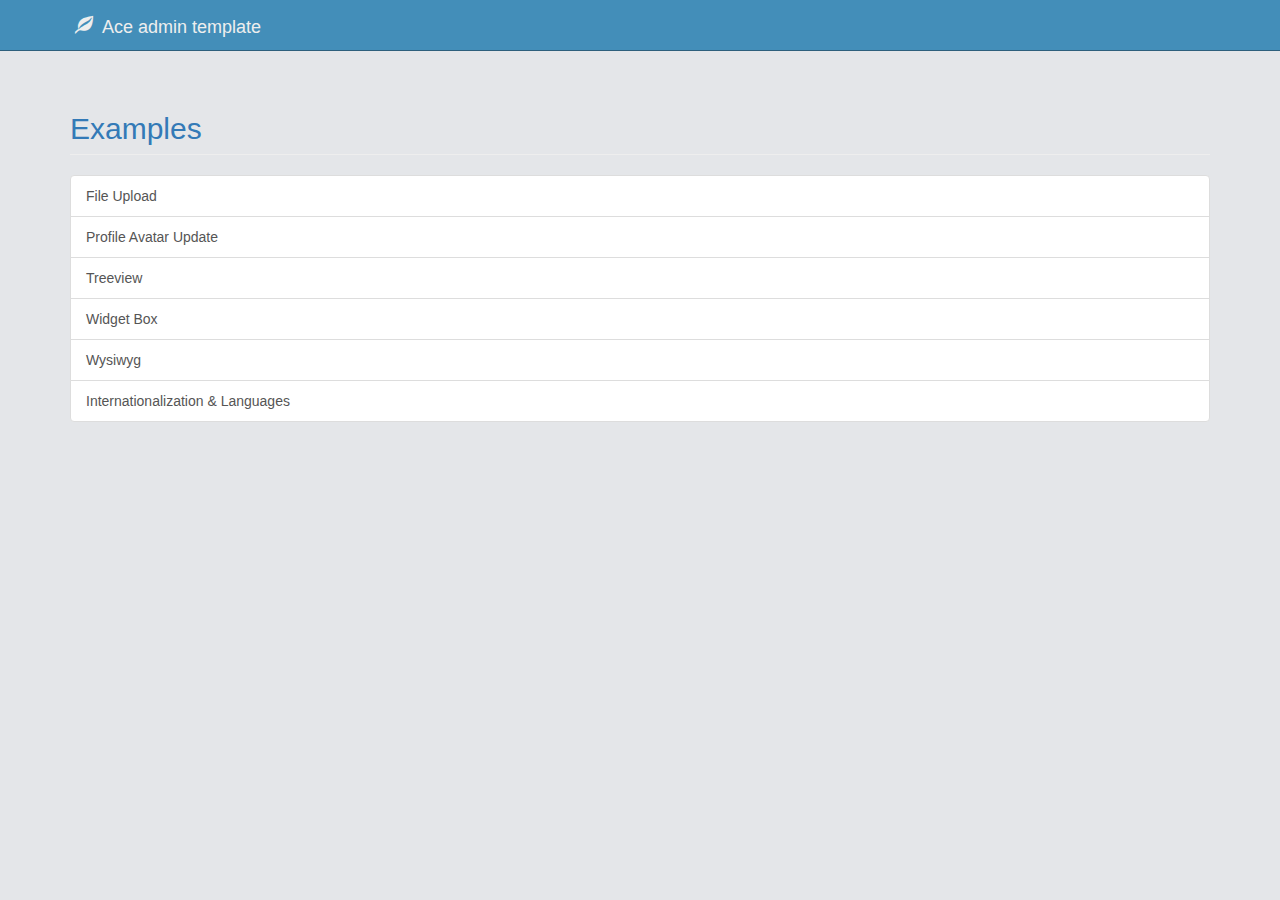
<file: web/examples/index.html>
<!DOCTYPE html>
<html lang="en">
  <head>
    <meta charset="utf-8" />
    <meta http-equiv="X-UA-Compatible" content="IE=edge" />
    <meta name="viewport" content="width=device-width, initial-scale=1" />

	<title>Examples - Ace admin template</title>

	<link href="../assets/css/bootstrap.css" rel="stylesheet" />
	<style>
		body {
			background: #E4E6E9;
		}
		.main-container {
			padding-top: 72px;
		}
		.navbar-inverse {
			background-color: #438EB9;
			border-bottom-color: rgba(0,0,0,0.33);
		}
		.navbar-inverse .navbar-brand {
			color: #EEE;
		}
	</style>
  </head>

  <body>
	<div class="navbar navbar-inverse navbar-fixed-top">
		<div class="container">
			<div class="navbar-header pull-left">
				<a class="navbar-brand" href="#">
						&nbsp;<i class="glyphicon glyphicon-leaf"></i>&nbsp;
						Ace admin template
				</a>
			</div>

		</div>
    </div>
	
    <div class="container main-container">
		<h2 class="page-header text-primary">Examples</small></h2>

		<script>
		 if(document.location.protocol == 'file:') {
			document.write('<div class="alert alert-danger">\
			<strong>Please open this page using <span class="text-info">`http` protocol</span>, i.e. access it via a web server.</strong><br />\
			In some examples data is uploaded/downloaded dynamically using ajax and <b>`file` protocol</b> prevents that due to browser restrictions.\<br />\
			Also some browsers such as Firefox don\'t load fonts when resource files are inside an upper level directory.\
			</div>');
		 }
		</script>
	
	
		
		<div class="row">
			<div class="col-xs-12">
				<div class="list-group">
					<a href="file-upload.html" class="list-group-item">
						File Upload
					</a>
					<a href="profile-update.html" class="list-group-item">
						Profile Avatar Update
					</a>
					<a href="treeview.html" class="list-group-item">
						Treeview
					</a>
					<a href="widget.html" class="list-group-item">
						Widget Box
					</a>
					<a href="wysiwyg.html" class="list-group-item">
						Wysiwyg
					</a>
					<a href="daterange.html" class="list-group-item">
						Internationalization &amp; Languages
					</a>
				</div>
			</div>
		</div>
	</div>

  </body>
</html>
</file>
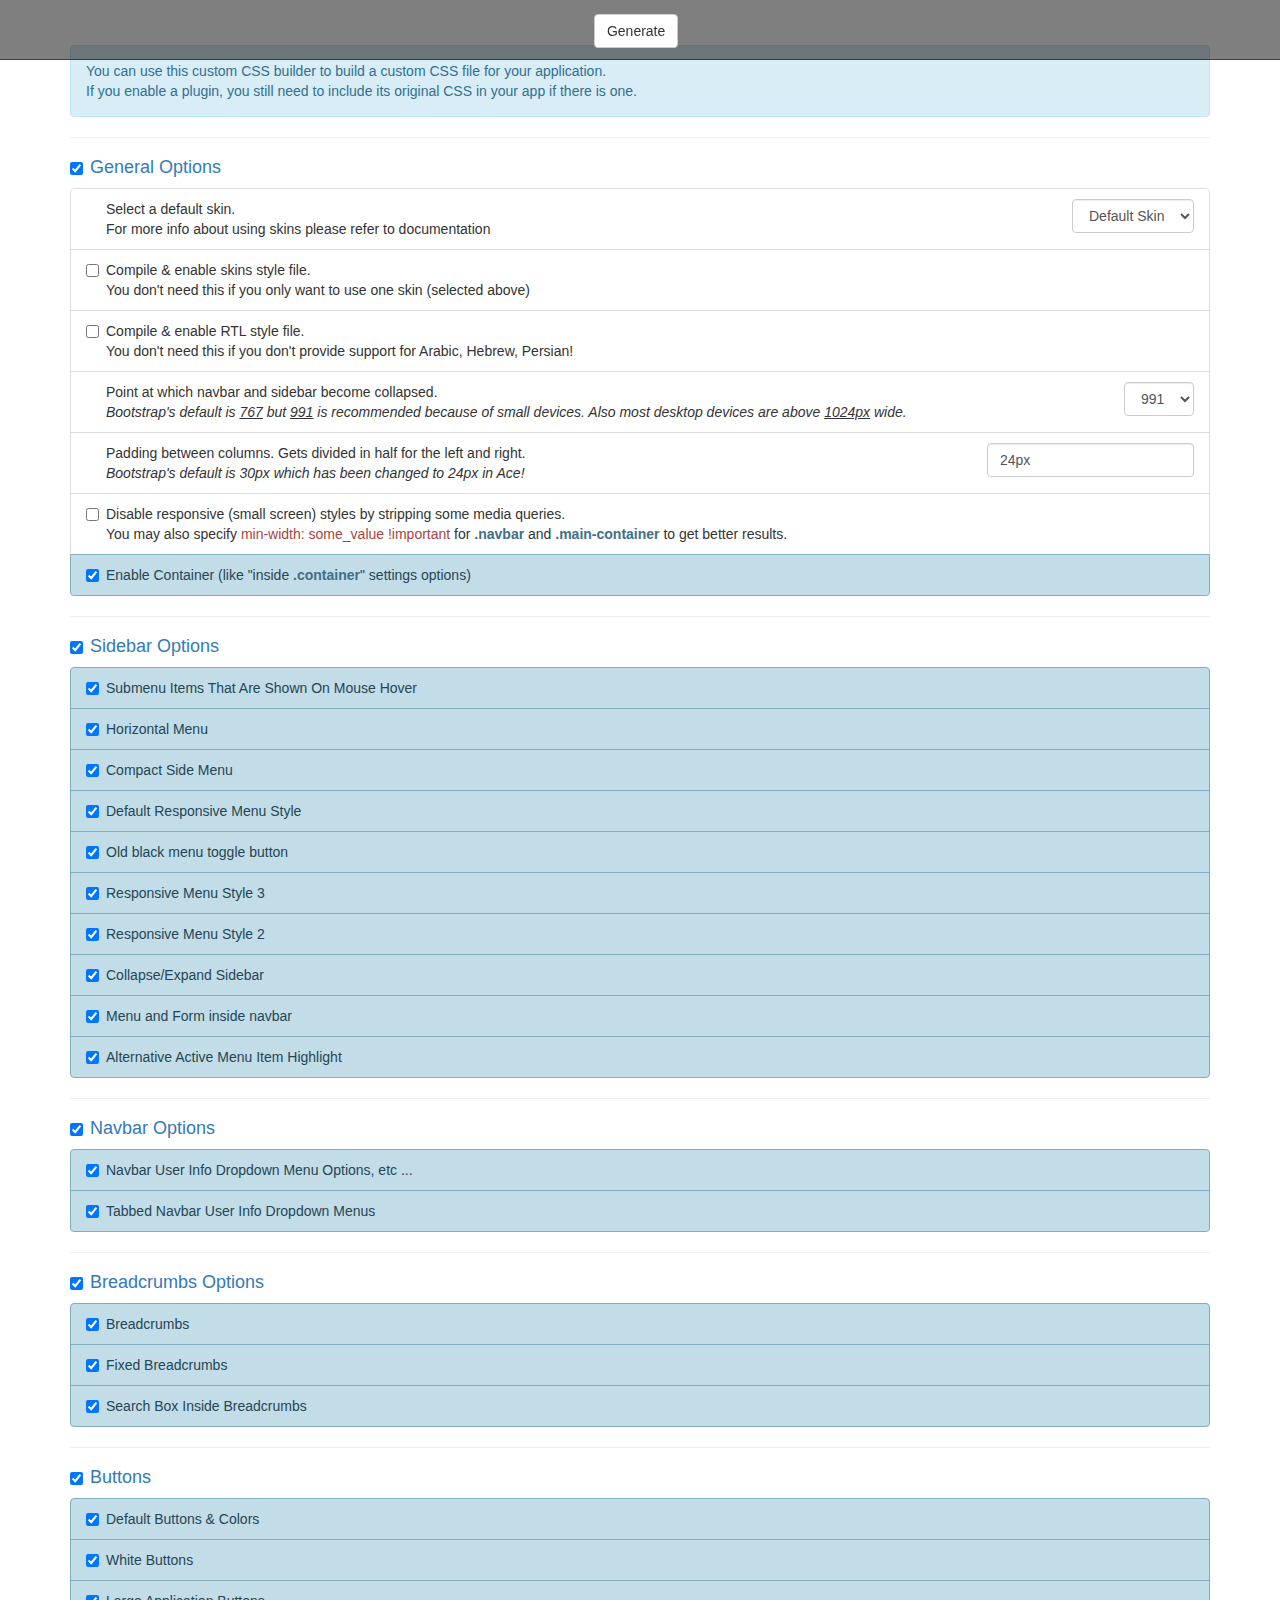
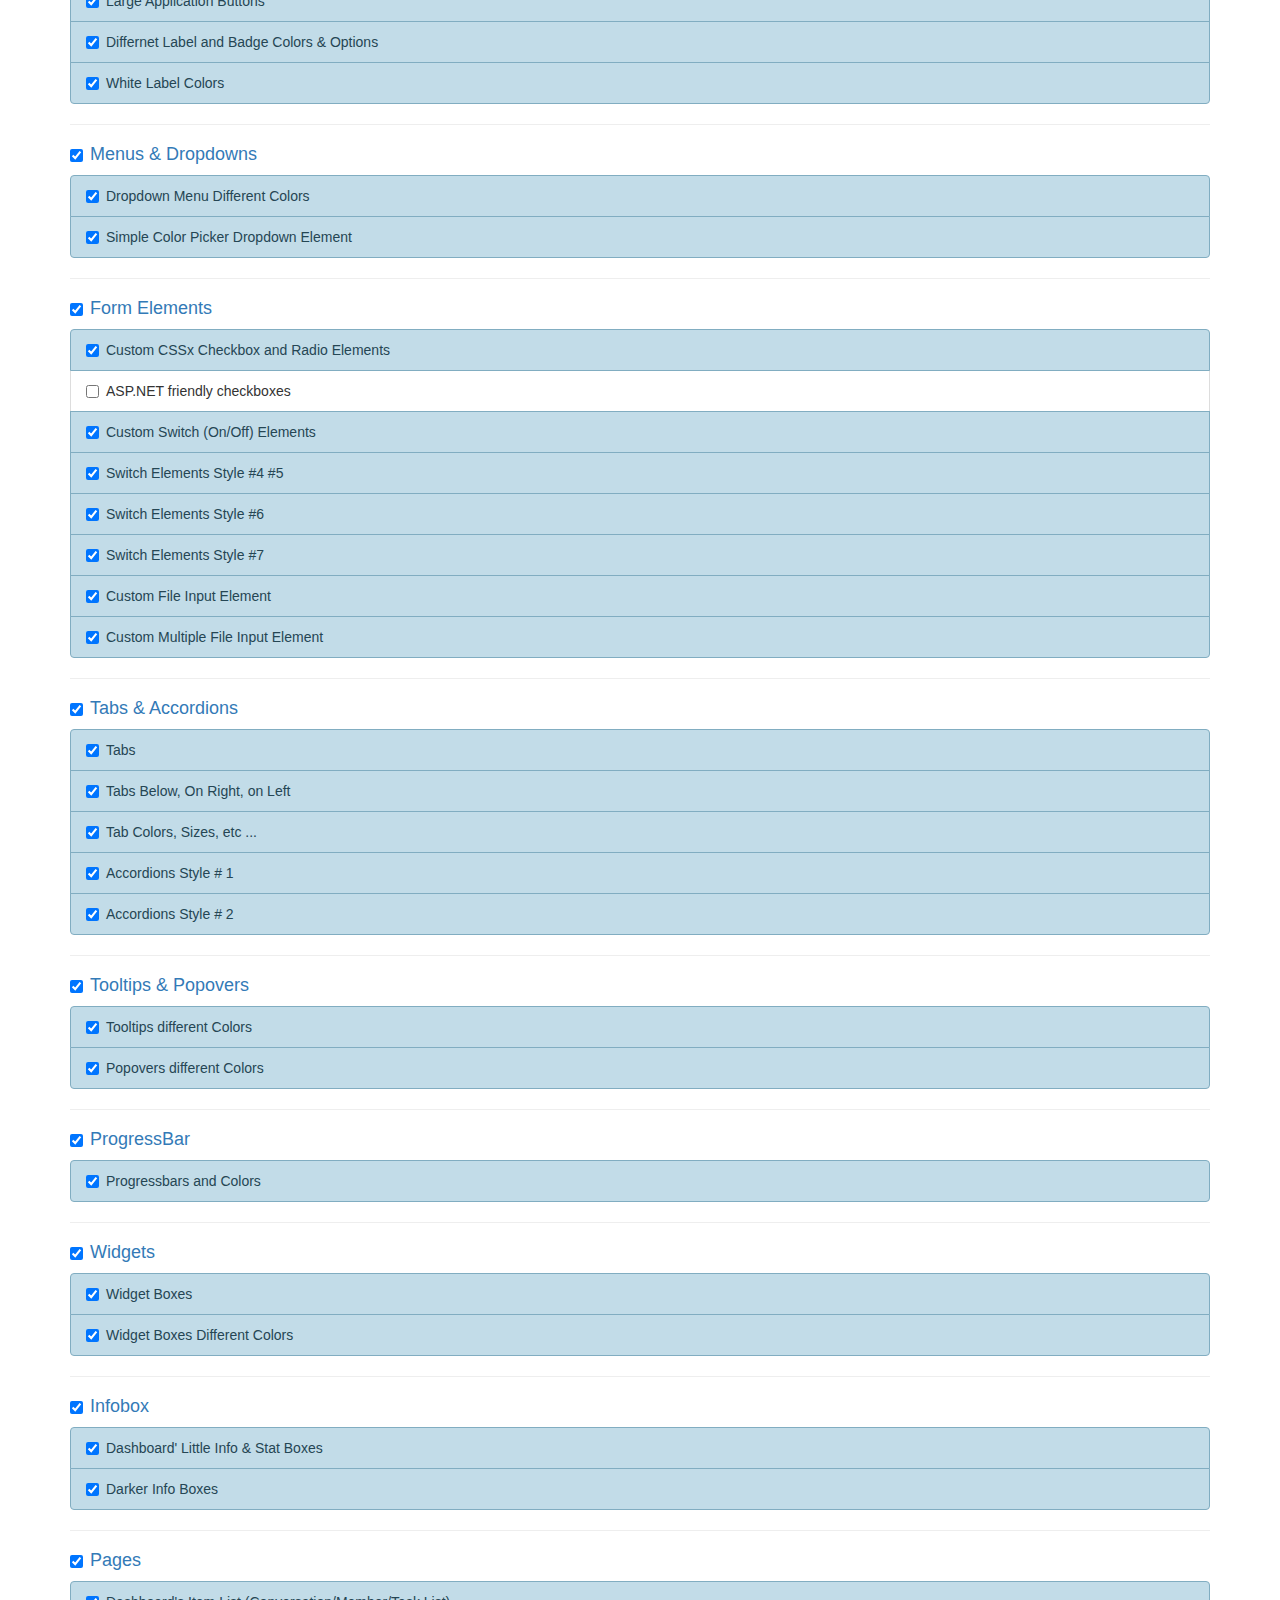
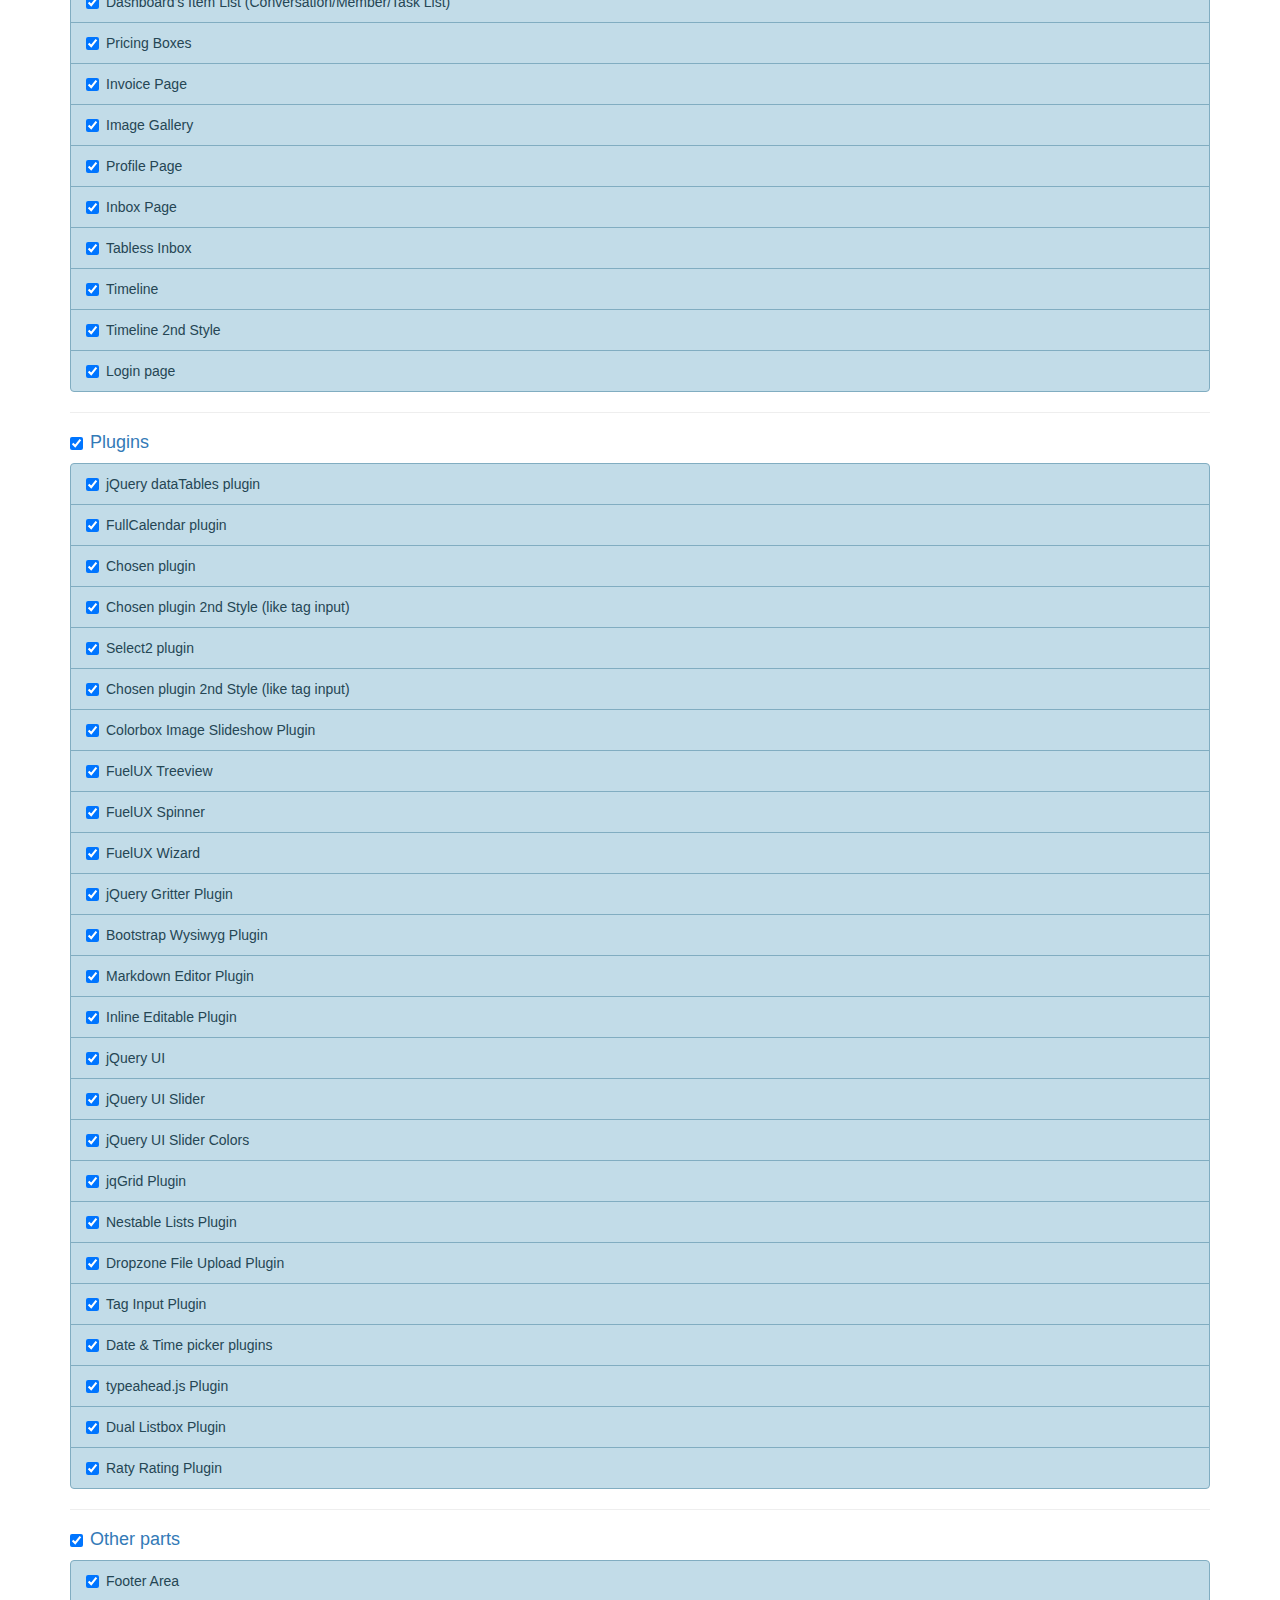
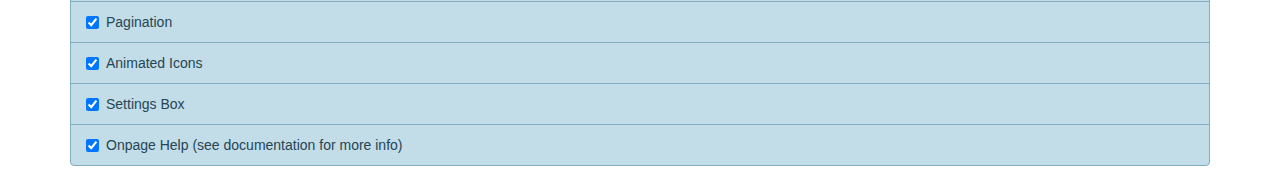
<file: web/build/css.html>
<!DOCTYPE html>
<html lang="en">
  <head>
    <meta charset="utf-8" />
    <meta http-equiv="X-UA-Compatible" content="IE=edge" />
    <meta name="viewport" content="width=device-width, initial-scale=1" />
	
	<title>CSS builder for Ace admin template</title>

	<link href="../assets/css/bootstrap.css" rel="stylesheet" />
	<link href="files/style.css" rel="stylesheet" />
	<script>
	 if( typeof document.createElement("A").download === 'undefined' || !(window.URL || window.webkitURL) ) {
		alert("Please use a modern browser such as Firefox or Chrome!");
	 }
	</script>
	
	<script src="../assets/js/ace-extra.js"></script>
   </head>
   
   <body>
   <div class="navbar-fixed-top">
	<div class="container" style="position: relative;">
		<a href="javascript:void(0)" class="btn btn-default" id="btn-build-css">Generate</a>
		&nbsp;
		<a href="javascript:void(0)" class="btn btn-info hide" id="btn-launch-modal"  data-toggle="modal" data-target="#modal-save-dialog">
			<i class="glyphicon glyphicon-save"></i>
		</a>
		<div class="hide" style="position: absolute; top: 12px; left: 32px;">
			<select name="selection-list" id="selection-list" class="form-control pull-left" style="width: auto; margin-right: 2px;">
				<option value="">Restore a selection</option>
			</select>
			<button type="button" class="hide btn btn-danger pull-left">&times;</button>
		</div>
	 </div>
	</div>


    <div class="container">
	    <script>
		 if(document.location.protocol == 'file:') {
			document.write('<div class="alert alert-danger">\
			<strong>Please open this page using <span class="text-info">`http` protocol</span>, i.e. access it like this <span class="text-primary">http://127.0.0.1/path/to/ace/build/css.html</span></strong><br />\
			Demo pages, documentation & CSS/JS builder pages, load data dynamically using ajax and <b>`file` protocol</b> prevents that due to browser restrictions.\<br />\
			Also some browsers such as Firefox don\'t load fonts when resource files are inside an upper level directory.\
			</div>');
		 }
		</script>
	
		<div class="row">
			<div class="col-xs-12" id="page-content">
				<div class="alert alert-info">
					You can use this custom CSS builder to build a custom CSS file for your application.
					<p>
					If you enable a plugin, you still need to include its original CSS in your app if there is one.
				</div>	
			</div>
		</div>
	</div>


	<!-- Output CSS dialog -->
	<div class="modal fade" id="modal-save-dialog">
	  <div class="modal-dialog">
		<div class="modal-content">
		  <div class="modal-header">
			<button type="button" class="close" data-dismiss="modal" aria-hidden="true">&times;</button>
			<h4 class="modal-title text-primary">Save CSS output</h4>
		  </div>

		  <div class="modal-body">
			<div>
				<label style="font-weight: normal;">Specify a name for this selection: &nbsp;</label>
				<input type="text" name="selection-name" id="selection-name" class="form-control" style="width: 200px; display: inline;" />
				<button type="button" class="btn btn-primary btn-sm" id="btn-save-selection">Save for later</button>
			</div>
			
			<hr />
			
			<div id="save-buttons" class="well well-sm clearfix">
				<div class="pull-left" style="position: relative;">
					<a href="#" class="btn btn-success dropdown-toggle" data-toggle="dropdown">Click to select and save a file</a>
					<ul class="dropdown-menu dropdown-filelist">
						<li><a class="clearfix" href="javascript:void(0)" id="btn-save-ace"><span class="pull-left">Ace CSS</span></a></li>
						<li><a class="clearfix" href="javascript:void(0)" id="btn-save-ace-part2"><span class="pull-left">Ace CSS Part 2</span></a></li>
						<li class="separator"><hr /></li>
						<li><a class="clearfix" href="javascript:void(0)" id="btn-save-bootstrap"><span class="pull-left">Bootstrap</span></a></li>
						<li class="separator"><hr /></li>
						<li><a class="clearfix" href="javascript:void(0)" id="btn-save-ace-skins"><span class="pull-left">Ace Skins</span></a></li>
						<li><a class="clearfix" href="javascript:void(0)" id="btn-save-ace-rtl"><span class="pull-left">Ace RTL</span></a></li>
					</ul>
				</div>
				
				<div class="pull-right" style="position: relative;">
					<a href="#" class="btn btn-info dropdown-toggle" data-toggle="dropdown">Click to save minified version</a>
					<ul class="dropdown-menu dropdown-filelist">
						<li><a class="clearfix" href="javascript:void(0)" data-id="btn-save-ace"><span class="pull-left">Ace CSS</span></a></li>
						<li><a class="clearfix" href="javascript:void(0)" data-id="btn-save-ace-part2"><span class="pull-left">Ace CSS Part 2</span></a></li>
						<li class="separator"><hr /></li>
						<li><a class="clearfix" href="javascript:void(0)" data-id="btn-save-bootstrap"><span class="pull-left">Bootstrap</span></a></li>
						<li class="separator"><hr /></li>
						<li><a class="clearfix" href="javascript:void(0)" data-id="btn-save-ace-skins"><span class="pull-left">Ace Skins</span></a></li>
						<li><a class="clearfix" href="javascript:void(0)" data-id="btn-save-ace-rtl"><span class="pull-left">Ace RTL</span></a></li>
					</ul>
				</div>
			</div>
			
			<div class="hide" id="modal-ie-alert">
				<div class="alert alert-info">
					<p>
						<b class="text-warning"><i class="glyphicon glyphicon-hand-right"></i> Internet Explorer Note:</b>
						<br />
						Current CSS selector count exceeds limitations of <strong><em>IE9</em></strong> & below.
						<code id="id-selector-limit"></code>
					</p>
					<p>
						Therefore the extra part should be saved and included as a separate CSS file.
					</p>
					
					<p>
						Please save it and use the following IE conditional comment to include it:
					</p>
					<p>
			<pre>&lt;link rel=&quot;stylesheet&quot; href=&quot;path/to/<span class="text-primary">ace<span class="ie-alert-min"></span>.css</span>&quot; /&gt;
<span class="text-success">&lt;!--[if lte IE 9]&gt;
 &lt;link rel=&quot;stylesheet&quot; href=&quot;path/to/<span class="text-danger">ace-part2<span class="ie-alert-min"></span>.css</span>&quot; /&gt;
&lt;![endif]--&gt;</span></pre>
				</p>

				<p>
					<i class="glyphicon glyphicon-hand-right"></i> 
					Read about this IE limitation
					<a href="http://support.microsoft.com/kb/262161" target="_blank" class="text-info">
						<b>here</b>
					</a>
					and
					<a href="http://blogs.msdn.com/b/ieinternals/archive/2011/05/14/10164546.aspx" target="_blank" class="text-info">
						<b>here</b>
					</a>
				</p>

		     </div>
			</div>
		  </div>
		  
		  <div class="modal-footer">
			<button type="button" class="btn btn-default" data-dismiss="modal">Close</button>
		  </div>
		</div><!-- /.modal-content -->
	  </div><!-- /.modal-dialog -->
	</div><!-- /.modal#modal-save-dialog -->



	<script src="../assets/js/jquery.js" type="text/javascript"></script>
	<script src="../assets/js/bootstrap.js" type="text/javascript"></script>
	<script src="lib/less.js" type="text/javascript"></script>
	<script src="lib/cleancss-browser.js" type="text/javascript"></script>

	<script src="files/css-builder.js" type="text/javascript"></script>
	<script src="files/css-strip-media.js" type="text/javascript"></script>
	<script src="files/fix-ie.js" type="text/javascript"></script>
	<script src="files/ace-rtl.js" type="text/javascript"></script>
   </body>
</html>
</file>
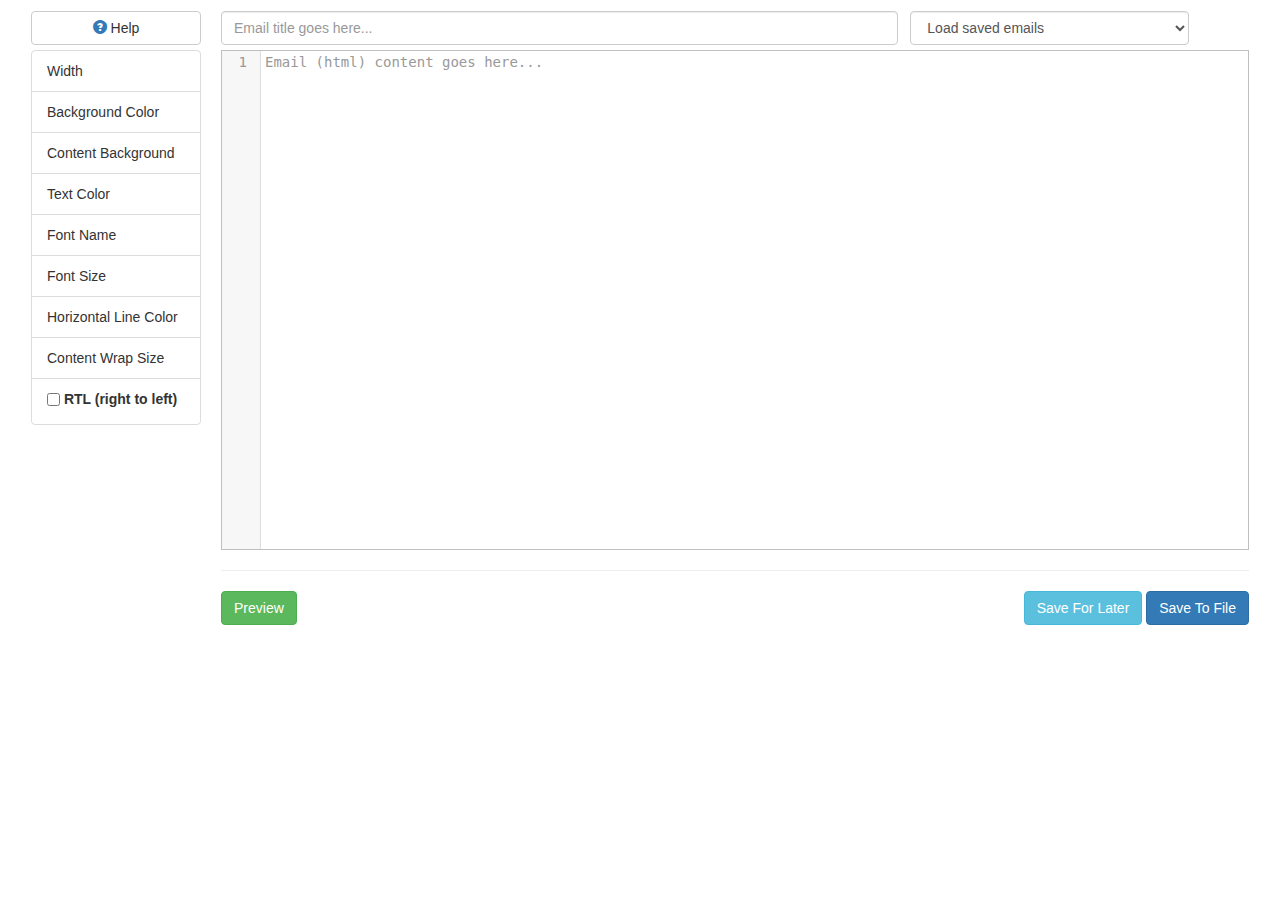
<file: web/build/email.html>
<!doctype html>
<html>
<head>
  <title>Email Converter - Ace Admin Template</title>
  <meta charset="utf-8"/>

  <link href="../assets/css/bootstrap.css" rel="stylesheet" />
  
  <link rel="stylesheet" href="lib/codemirror/lib/codemirror.css" />
  <link rel="stylesheet" href="lib/codemirror/addon/fold/foldgutter.css" />
  <link rel="stylesheet" href="lib/codemirror/addon/display/fullscreen.css" />
  
  <script src="lib/codemirror/lib/codemirror.js"></script>
  <script src="lib/codemirror/addon/fold/foldcode.js"></script>
  <script src="lib/codemirror/addon/fold/foldgutter.js"></script>
  <script src="lib/codemirror/addon/fold/xml-fold.js"></script>
  <script src="lib/codemirror/addon/edit/matchtags.js"></script>
  <script src="lib/codemirror/mode/xml/xml.js"></script>
  
  <script src="lib/codemirror/addon/display/placeholder.js"></script>
  <script src="lib/codemirror/addon/display/fullscreen.js"></script>
  
  <script src="../assets/js/jquery.js"></script>
  <script src="../assets/js/bootstrap.js"></script>
  
  <script src="../assets/js/ace-extra.js"></script>

  <style type="text/css" id="test-sheet">
	body{
	  padding: 11px;
	  background-color: #FFF;
	}
	.CodeMirror {height: 500px; border-top: 1px solid black; border-bottom: 1px solid black;}
	.CodeMirror-matchingtag { background: rgba(255, 150, 0, .3); }
	.CodeMirror { border: 1px solid silver; }
	.CodeMirror-empty.CodeMirror-focused { outline: none; }
	.CodeMirror pre.CodeMirror-placeholder { color: #999; }
	
	.option-group .list-group-item {
		position: relative;
	}
	.option-group .list-group-item input[type=text] {
		position: absolute;
		left: 6px; 
		right: 6px;
		top: 4px;
		bottom: 4px;
		opacity: 0;
		
		padding-left: 8px;
		max-width: 155px;
		
		-webkit-transition: opacity 0.15s linear 0s;
		-moz-transition: -moz-transform 0.15s linear 0s;
		-o-transition: -o-transform 0.15s linear 0s;
		transition: transform 0.15s linear 0s;
	}
	.option-group .list-group-item:hover input[type=text], .option-group .list-group-item input[type=text].active {
		opacity: 1;
	}
	
	ul.spaced > li {
		margin-bottom: 10px;
		line-height: 20px;
	}
	
	.modal.in .modal-dialog {
		height: 85%;
	}
	.modal-content {
		position: absolute;
		top: 30px;
		bottom: 10px;
		left: 20px;
		right: 10px;
	}
	.modal-body {
		height: 90%;
	}
  </style>
</head>

<body>


<div class="pull-left text-left" style="width: 170px; margin: 0 20px;">
  <a href="email-guide.html" data-toggle="modal" data-target="#help-dialog" class="btn btn-block btn-default" style="margin-bottom: 5px;">
	<i class="text-primary glyphicon glyphicon-question-sign"></i> Help
  </a>
 
  <div id="options" class="option-group list-group">
	<div class="list-group-item" title="Content width, usually 600px">
		Width
		<input type="text" name="option[base-width]" value="600" />
	</div>
	
	<div class="list-group-item" title="Body background color">
		Background Color
		<input type="text" name="option[body-background]" value="#E4E6E9" />
	</div>
	
	<div class="list-group-item" title="Content background color">
		Content Background
		<input type="text" name="option[content-background]" value="#FFFFFF" />
	</div>
	
	<div class="list-group-item" title="Text color">
		Text Color
		<input type="text" name="option[text-color]" value="#444444" />
	</div>
	
	<div class="list-group-item" title="Font family">
		Font Name
		<input type="text" name="option[font-family]" value="Arial, sans-serif" />
	</div>
	
	<div class="list-group-item" title="Font size">
		Font Size
		<input type="text" name="option[font-size]" value="13" />
	</div>
	
	<div class="list-group-item" title="Horizontal line color">
		Horizontal Line Color
		<input type="text" name="option[hr-background]" value="#E8E8E8" />
	</div>
	
	<div class="list-group-item" title="Wrap content inside a slightly larger element so that body background is always visible">
		Content Wrap Size
		<input type="text" name="option[wrap-size]" value="8" />
	</div>
	
	<div class="list-group-item">
		<label>
		  <input style="vertical-align: top;" type="checkbox" name="option[rtl]" />
		  RTL (right to left)		
		</label>
	</div>
	
  </div>
</div>



  <form class="pull-left" style="width: 770px; width: calc(100% - 230px);">
	<div style="margin-bottom: 5px;" class="row">
		<div class="col-sm-8">
			<input type="text" class="form-control" id="email-title" name="email-title" placeholder="Email title goes here..." />
		</div>
		<div class="col-sm-4" style="padding-left: 0;">
		   <div class="row">
			 <div class="col-xs-10">
				 <select id="saved-templates" class="form-control" placeholder="Load previous templates">
					<option value="">Load saved emails</option>
					<option value="">----------------------</option>
					<option value="demo-confirmation">Demo Confirmation</option>
					<option value="demo-navbar">Demo Navbar</option>
					<option value="demo-newsletter">Demo Newsletter</option>
					<option value="demo-contrast">Demo Contrast</option>
					<option value="">----------------------</option>
				 </select>
			 </div>
			 <div class="col-xs-2" style="padding-left: 0;">
				<a id="btn-delete-email" href="#" class="hidden btn btn-danger btn-sm" style="font-size: 14px;">&times;</a>
			 </div>
		   </div>
		</div>
	</div>
    
	<textarea id="email-code" name="email-code" placeholder="Email (html) content goes here..."></textarea></div>
	<hr />
	<div class="clearfix">
		<div class="pull-left">
			<button id="id-btn-preview" type="button" class="btn btn-success">Preview</button>
		</div>
		
		<div class="pull-right">
			<button id="id-btn-later" type="button" class="btn btn-info">Save For Later</button>			
			<button id="id-btn-save" type="button" class="btn btn-primary">Save To File</button>
			
			<a href="javascript:void" id="btn-save-html" class="hidden">Get Code</a>
		</div>
	</div>
  </form>
  
  <div class="modal" id="preview-dialog">
	  <div class="modal-dialog modal-lg">
		<div class="modal-content">
		  <div class="modal-header">
			<button type="button" class="close" data-dismiss="modal" aria-hidden="true">&times;</button>
			<h4 class="modal-title text-primary">Preview Email</h4>
		  </div>

		  <div class="modal-body">
			<iframe id="preview-frame" width="100%" style="border: 1px dotted #D36767; min-height: 100%;"></iframe>
		  </div>
		</div><!-- /.modal-content -->
	  </div><!-- /.modal-dialog -->
  </div><!-- /.modal#modal-save-dialog -->
  <iframe id="convert-frame" src="files/email-convert.html" width="0" height="0" style="border-width: 0"></iframe>
  
  
  <div class="modal" id="help-dialog">
	  <div class="modal-dialog modal-lg">
		<div class="modal-content">
		  
		</div><!-- /.modal-content -->
	  </div><!-- /.modal-dialog -->
  </div><!-- /.modal#modal-save-dialog -->
  

  <script src="files/email-convert.js"></script>
  <script src="files/email.js"></script>

</body>
</html>
</file>
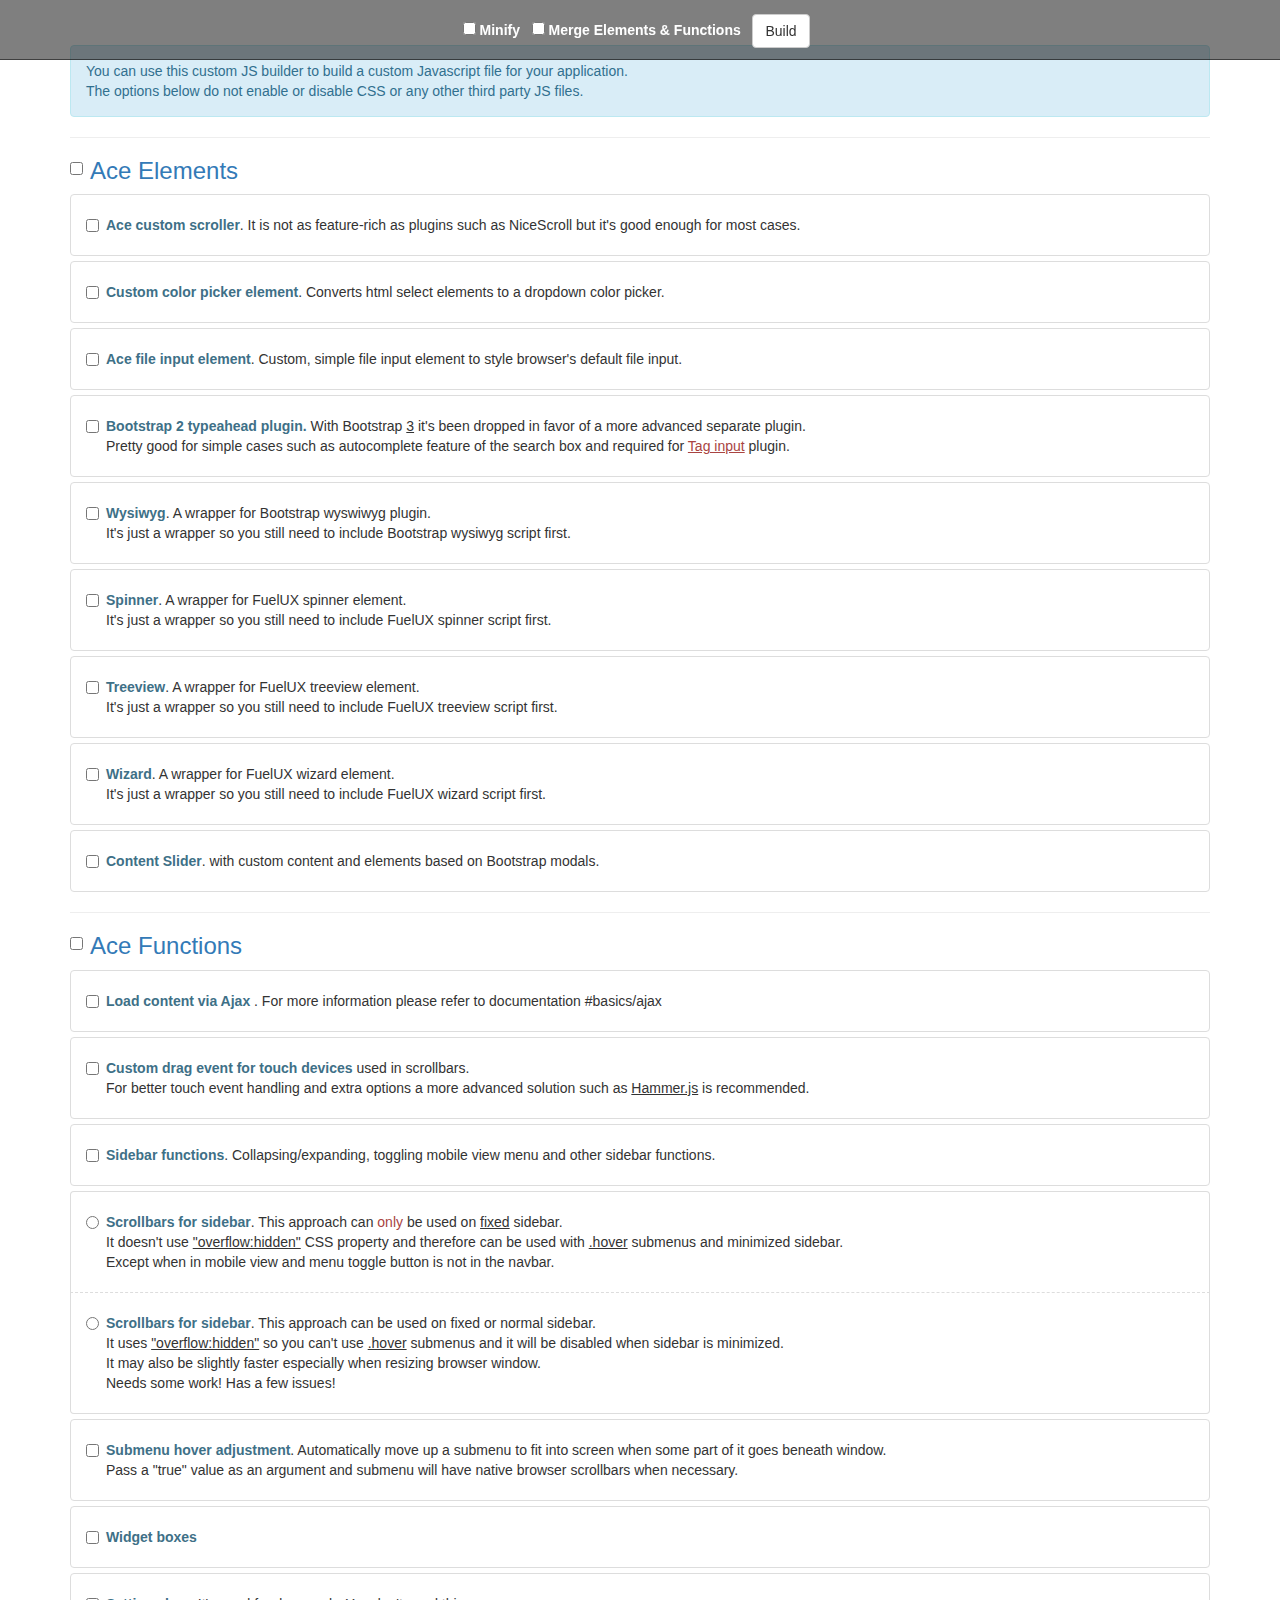
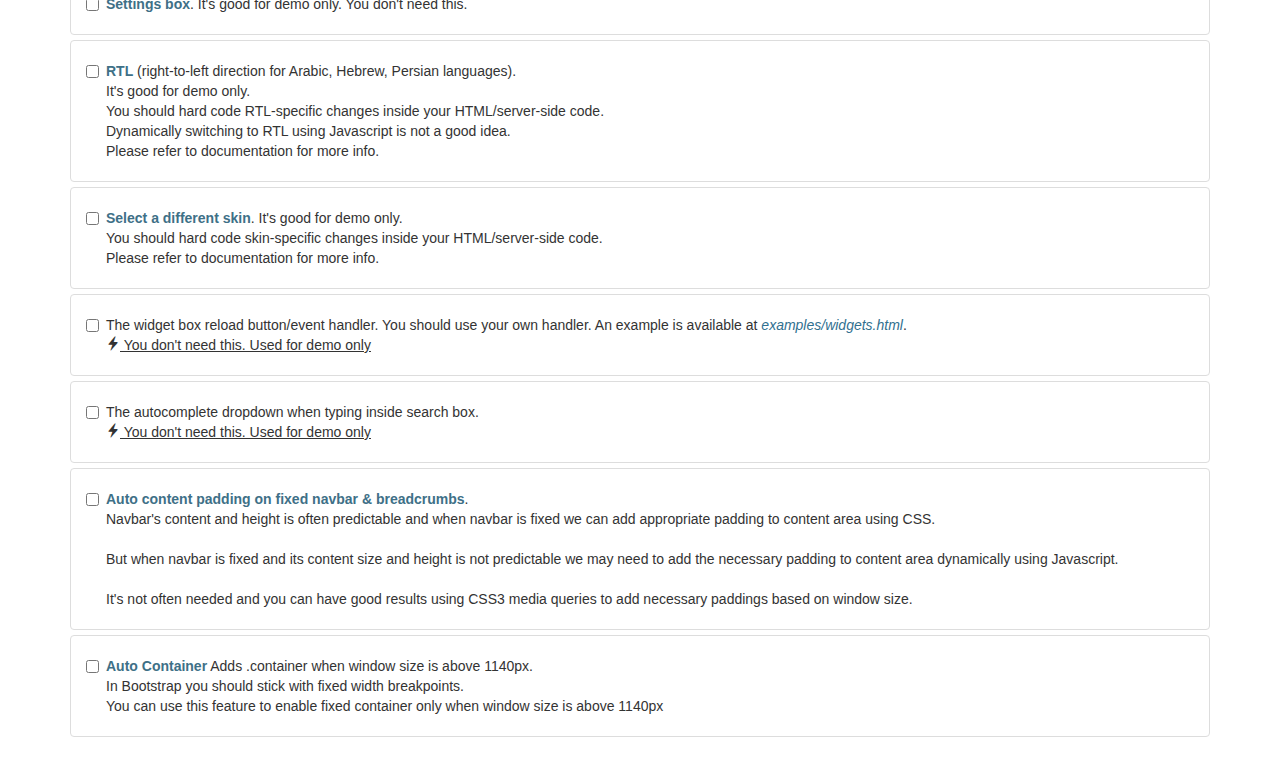
<file: web/build/js.html>
<!DOCTYPE html>
<html lang="en">
  <head>
    <meta charset="utf-8" />
    <meta http-equiv="X-UA-Compatible" content="IE=edge" />
    <meta name="viewport" content="width=device-width, initial-scale=1" />

	<title>JS builder for Ace admin template</title>

	<link href="../assets/css/bootstrap.css" rel="stylesheet" />
	<link href="files/style.css" rel="stylesheet" />
	<script>
	 if( typeof document.createElement("A").download === 'undefined' || !(window.URL || window.webkitURL) ) {
		alert("Please use a modern browser such as Firefox or Chrome!");
	 }
	</script>
	<script src="../assets/js/ace-extra.js"></script>
  </head>

  <body>
   <div class="navbar-fixed-top">
		<label>
			<input type="checkbox" id="id-compress-js" />
			<strong style="color: #FFF;">Minify</strong>
		</label>
		&nbsp;
		<label>
			<input type="checkbox" id="id-merge-js" />
			<strong style="color: #FFF;">Merge Elements & Functions</strong>
		</label>
		&nbsp;
		<a href="javascript:void(0)" class="btn btn-default" id="btn-build-js">Build</a>
		&nbsp;
		<a href="javascript:void(0)" class="btn btn-info hide" id="btn-launch-modal"  data-toggle="modal" data-target="#modal-save-dialog">
			<i class="glyphicon glyphicon-save"></i>
		</a>
		<div class="hide pull-left" style="position: absolute; top: 12px; left: 32px;">
			<select name="selection-list" id="selection-list" class="form-control pull-left" style="width: auto; margin-right: 2px;">
				<option value="">Restore a selection</option>
			</select>
			<button type="button" class="hide btn btn-danger pull-left">&times;</button>
		</div>
	</div>
	
    <div class="container">
		<script>
		 if(document.location.protocol == 'file:') {
			document.write('<div class="alert alert-danger">\
			<strong>Please open this page using <span class="text-info">`http` protocol</span>, i.e. access it like this <span class="text-primary">http://127.0.0.1/path/to/ace/build/js.html</span></strong><br />\
			Demo pages, documentation & CSS/JS builder pages, load data dynamically using ajax and <b>`file` protocol</b> prevents that due to browser restrictions.\<br />\
			Also some browsers such as Firefox don\'t load fonts when resource files are inside an upper level directory.\
			</div>');
		 }
		</script>
	
		<div class="row">
			<div class="col-xs-12" id="page-content">
				<div class="alert alert-info">
					You can use this custom JS builder to build a custom Javascript file for your application.
					<p>
					The options below do not enable or disable CSS or any other third party JS files.
				</div>			
			</div>
		</div>
	</div>
	

	<!-- Output CSS dialog -->
	<div class="modal fade" id="modal-save-dialog">
	  <div class="modal-dialog">
		<div class="modal-content">
		  <div class="modal-header">
			<button type="button" class="close" data-dismiss="modal" aria-hidden="true">&times;</button>
			<h4 class="modal-title text-primary">Save JS File</h4>
		  </div>

		  <div class="modal-body">
			<div>
				<label style="font-weight: normal;">Specify a name for this selection: &nbsp;</label>
				<input type="text" name="selection-name" id="selection-name" class="form-control" style="width: 200px; display: inline;" />
				<button type="button" class="btn btn-primary btn-sm" id="btn-save-selection">Save for later</button>
			</div>
			
			 <hr />
		  
			<div id="save-buttons" class="well well-sm">
				<a href="javascript:void(0)" class="btn btn-info hide" id="btn-save-js-merged">Save JS File</a>
				<a href="javascript:void(0)" class="btn btn-info" id="btn-save-js-elements">Save Elements File</a>
				<a href="javascript:void(0)" class="btn btn-info pull-right" id="btn-save-js-functions">Save Functions File</a>
			</div>
		  </div>
		  
		  <div class="modal-footer">
			<button type="button" class="btn btn-default" data-dismiss="modal">Close</button>
		  </div>
		</div><!-- /.modal-content -->
	  </div><!-- /.modal-dialog -->
	</div><!-- /.modal#modal-save-dialog -->



	<script src="../assets/js/jquery.js" type="text/javascript"></script>
	<script src="../assets/js/bootstrap.js" type="text/javascript"></script>
	<script src="lib/uglifyjs.js" type="text/javascript"></script>

	<script src="files/js-builder.js" type="text/javascript"></script>

  </body>
</html>
</file>
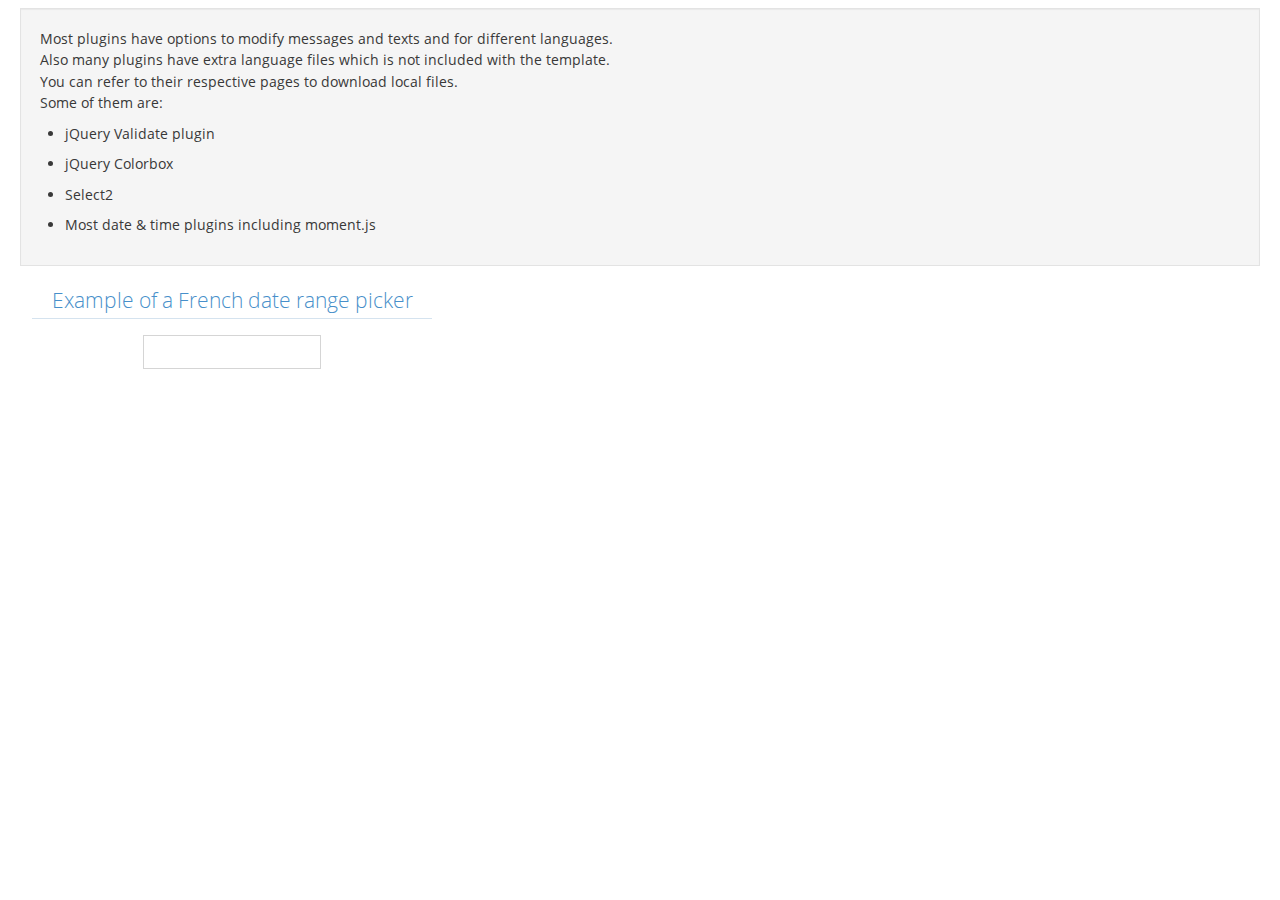
<file: web/examples/daterange.html>
<!DOCTYPE html>
<html lang="en">
	<head>
		<meta charset="utf-8" />
		<title>i118n</title>

		<link rel="stylesheet" href="../assets/css/bootstrap.css" />
		<link rel="stylesheet" href="../assets/css/font-awesome.css" />
		
		<!-- fonts -->
		<link rel="stylesheet" href="../assets/css/ace-fonts.css" />
		
		<link rel="stylesheet" href="../assets/css/daterangepicker.css" />
		
		<link rel="stylesheet" href="../assets/css/ace.css" />
		<!--[if lte IE 9]>
		  <link rel="stylesheet" href="../assets/css/ace-ie.css" />
		<![endif]-->
	</head>

	<body>
	 <div class="main-container">
	  <div class="page-content">

			<div class="well  bigger-110">
				Most plugins have options to modify messages and texts and for different languages.
				<br />
				Also many plugins have extra language files which is not included with the template.
				<br />
				You can refer to their respective pages to download local files.
				<br />
				Some of them are:
				<ul class="spaced">				  
				  <li>jQuery Validate plugin</li>
				  <li>jQuery Colorbox</li>
				  <li>Select2</li>
				  <li>Most date &amp; time plugins including moment.js</li>
				</ul>
			</div>
	  
			<div class="center" style="width:400px; margin:12px;">
				<h3 class="header blue smaller lighter">
					Example of a French date range picker
				</h3>
				<input type="text" name="daterange" id="id-date-range-picker-1" />
			 </div>
		</div>

	  </div>
	 </div>


		<!-- basic scripts -->
		<!--[if !IE]> -->
		<script type="text/javascript">
		 window.jQuery || document.write("<script src='../assets/js/jquery.js'>"+"<"+"/script>");
		</script>
		<!-- <![endif]-->
		<!--[if IE]>
		<script type="text/javascript">
		 window.jQuery || document.write("<script src='../assets/js/jquery1x.js'>"+"<"+"/script>");
		</script>
		<![endif]-->
		
		<script src="../assets/js/bootstrap.js"></script>
		<script src="../assets/js/date-time/moment.js"></script>
		<script src="../assets/js/date-time/daterangepicker.js"></script>
				
		<!-- ace scripts -->
		<script type="text/javascript">
			$(function() {
				//localization example for daterang picker
				//change moment.js language to French
				//example taken from: http://momentjs.com/docs/#/i18n/changing-language/
				moment.locale('fr', {
					months : "janvier_février_mars_avril_mai_juin_juillet_août_septembre_octobre_novembre_décembre".split("_"),
					monthsShort : "janv._févr._mars_avr._mai_juin_juil._août_sept._oct._nov._déc.".split("_"),
					weekdays : "dimanche_lundi_mardi_mercredi_jeudi_vendredi_samedi".split("_"),
					weekdaysShort : "dim._lun._mar._mer._jeu._ven._sam.".split("_"),
					weekdaysMin : "Di_Lu_Ma_Me_Je_Ve_Sa".split("_"),
					longDateFormat : {
						LT : "HH:mm",
						L : "DD/MM/YYYY",
						LL : "D MMMM YYYY",
						LLL : "D MMMM YYYY LT",
						LLLL : "dddd D MMMM YYYY LT"
					},
					calendar : {
						sameDay: "[Aujourd'hui à] LT",
						nextDay: '[Demain à] LT',
						nextWeek: 'dddd [à] LT',
						lastDay: '[Hier à] LT',
						lastWeek: 'dddd [dernier à] LT',
						sameElse: 'L'
					},
					relativeTime : {
						future : "dans %s",
						past : "il y a %s",
						s : "quelques secondes",
						m : "une minute",
						mm : "%d minutes",
						h : "une heure",
						hh : "%d heures",
						d : "un jour",
						dd : "%d jours",
						M : "un mois",
						MM : "%d mois",
						y : "une année",
						yy : "%d années"
					},
					ordinal : function (number) {
						return number + (number === 1 ? 'er' : 'ème');
					},
					week : {
						dow : 1, // Monday is the first day of the week.
						doy : 4  // The week that contains Jan 4th is the first week of the year.
					}
				});

				//I've translated the following texts using Google Translate, so it may not be correct
				$('#id-date-range-picker-1').daterangepicker({
				  locale : {
					applyLabel: 'Choisir',
					clearLabel: 'Nettoyer',
					fromLabel: 'Dès',
					toLabel: 'Vers',
					weekLabel: 'W',
					customRangeLabel: 'Plage personnalisée',
					daysOfWeek: moment()._locale._weekdaysMin,
					monthNames: moment()._locale._monthsShort,
					firstDay: 0
				  }
				})

				
				
				if(location.protocol == 'file:') alert("For retrieving data from server, you should access this page using a webserver.");
			});
		</script>

	</body>
</html>
</file>
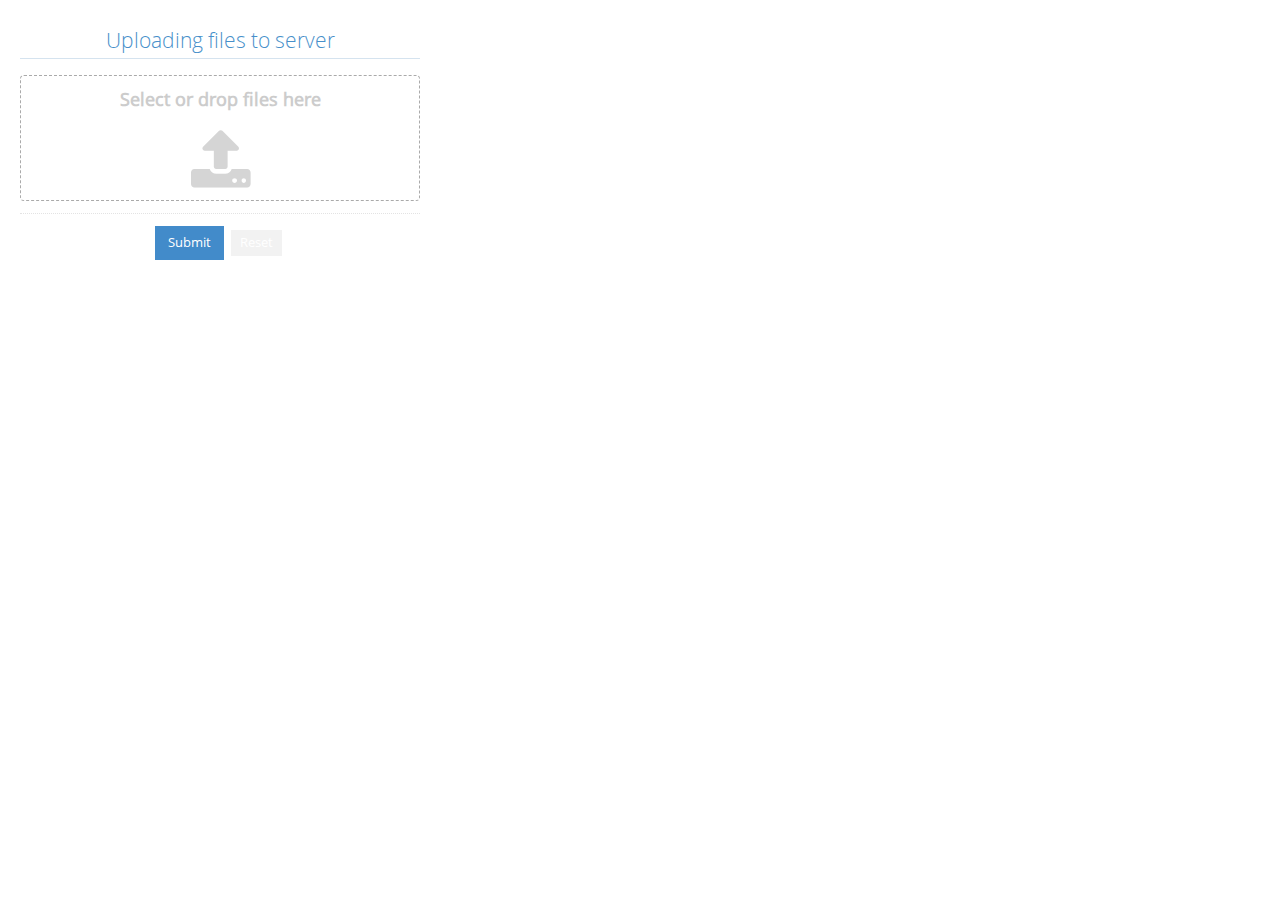
<file: web/examples/file-upload.html>
<!DOCTYPE html>
<html lang="en">
	<head>
		<meta charset="utf-8" />
		<title>File Upload Example</title>

		<link rel="stylesheet" href="../assets/css/bootstrap.css" />
		<link rel="stylesheet" href="../assets/css/font-awesome.css" />
		
		<!-- fonts -->
		<link rel="stylesheet" href="../assets/css/ace-fonts.css" />
		
		
		<link rel="stylesheet" href="../assets/css/ace.css" />
		<!--[if lte IE 9]>
		  <link rel="stylesheet" href="../assets/css/ace-ie.css" />
		<![endif]-->
	</head>

	<body>
	 <div class="main-container">
	   <div class="page-content">
	   <div class="row">

		<div class="center" style="width:400px; margin:12px;">
			<h3 class="header blue smaller lighter">
				Uploading files to server
			</h3>
			
			<!-- our form -->
			<form id="myform" method="post" action="file-upload.php">
				<input  type="file" name="avatar[]" multiple />
				
				<div class="hr hr-12 dotted"></div>
				
				<button type="submit" class="btn btn-sm btn-primary">Submit</button>
				<button type="reset" class="btn btn-sm">Reset</button>
			</form>
		</div>

	  </div>
	  </div>
	 </div>

		<!-- basic scripts -->
		<!--[if !IE]> -->
		<script type="text/javascript">
		 window.jQuery || document.write("<script src='../assets/js/jquery.js'>"+"<"+"/script>");
		</script>
		<!-- <![endif]-->
		<!--[if IE]>
		<script type="text/javascript">
		 window.jQuery || document.write("<script src='../assets/js/jquery1x.js'>"+"<"+"/script>");
		</script>
		<![endif]-->
		
		<!-- ace scripts -->
		<script src="../assets/js/bootstrap.js"></script>
		<script src="../assets/js/ace-elements.js"></script>
		<script src="../assets/js/ace.js"></script>
				
		<script type="text/javascript">
			jQuery(function($) {
				var $form = $('#myform');
				//you can have multiple files, or a file input with "multiple" attribute
				var file_input = $form.find('input[type=file]');
				var upload_in_progress = false;

				file_input.ace_file_input({
					style : 'well',
					btn_choose : 'Select or drop files here',
					btn_change: null,
					droppable: true,
					thumbnail: 'large',
					
					maxSize: 110000,//bytes
					allowExt: ["jpeg", "jpg", "png", "gif"],
					allowMime: ["image/jpg", "image/jpeg", "image/png", "image/gif"],

					before_remove: function() {
						if(upload_in_progress)
							return false;//if we are in the middle of uploading a file, don't allow resetting file input
						return true;
					},

					preview_error: function(filename , code) {
						//code = 1 means file load error
						//code = 2 image load error (possibly file is not an image)
						//code = 3 preview failed
					}
				})
				file_input.on('file.error.ace', function(ev, info) {
					if(info.error_count['ext'] || info.error_count['mime']) alert('Invalid file type! Please select an image!');
					if(info.error_count['size']) alert('Invalid file size! Maximum 100KB');
					
					//you can reset previous selection on error
					//ev.preventDefault();
					//file_input.ace_file_input('reset_input');
				});
				
				
				var ie_timeout = null;//a time for old browsers uploading via iframe
				
				$form.on('submit', function(e) {
					e.preventDefault();
				
					var files = file_input.data('ace_input_files');
					if( !files || files.length == 0 ) return false;//no files selected
										
					var deferred ;
					if( "FormData" in window ) {
						//for modern browsers that support FormData and uploading files via ajax
						//we can do >>> var formData_object = new FormData($form[0]);
						//but IE10 has a problem with that and throws an exception
						//and also browser adds and uploads all selected files, not the filtered ones.
						//and drag&dropped files won't be uploaded as well
						
						//so we change it to the following to upload only our filtered files
						//and to bypass IE10's error
						//and to include drag&dropped files as well
						formData_object = new FormData();//create empty FormData object
						
						//serialize our form (which excludes file inputs)
						$.each($form.serializeArray(), function(i, item) {
							//add them one by one to our FormData 
							formData_object.append(item.name, item.value);							
						});
						//and then add files
						$form.find('input[type=file]').each(function(){
							var field_name = $(this).attr('name');
							//for fields with "multiple" file support, field name should be something like `myfile[]`

							var files = $(this).data('ace_input_files');
							if(files && files.length > 0) {
								for(var f = 0; f < files.length; f++) {
									formData_object.append(field_name, files[f]);
								}
							}
						});
	

						upload_in_progress = true;
						file_input.ace_file_input('loading', true);
						
						deferred = $.ajax({
							        url: $form.attr('action'),
							       type: $form.attr('method'),
							processData: false,//important
							contentType: false,//important
							   dataType: 'json',
							       data: formData_object
							/**
							,
							xhr: function() {
								var req = $.ajaxSettings.xhr();
								if (req && req.upload) {
									req.upload.addEventListener('progress', function(e) {
										if(e.lengthComputable) {	
											var done = e.loaded || e.position, total = e.total || e.totalSize;
											var percent = parseInt((done/total)*100) + '%';
											//percentage of uploaded file
										}
									}, false);
								}
								return req;
							},
							beforeSend : function() {
							},
							success : function() {
							}*/
						})

					}
					else {
						//for older browsers that don't support FormData and uploading files via ajax
						//we use an iframe to upload the form(file) without leaving the page

						deferred = new $.Deferred //create a custom deferred object
						
						var temporary_iframe_id = 'temporary-iframe-'+(new Date()).getTime()+'-'+(parseInt(Math.random()*1000));
						var temp_iframe = 
								$('<iframe id="'+temporary_iframe_id+'" name="'+temporary_iframe_id+'" \
								frameborder="0" width="0" height="0" src="about:blank"\
								style="position:absolute; z-index:-1; visibility: hidden;"></iframe>')
								.insertAfter($form)

						$form.append('<input type="hidden" name="temporary-iframe-id" value="'+temporary_iframe_id+'" />');
						
						temp_iframe.data('deferrer' , deferred);
						//we save the deferred object to the iframe and in our server side response
						//we use "temporary-iframe-id" to access iframe and its deferred object
						
						$form.attr({
									  method: 'POST',
									 enctype: 'multipart/form-data',
									  target: temporary_iframe_id //important
									});

						upload_in_progress = true;
						file_input.ace_file_input('loading', true);//display an overlay with loading icon
						$form.get(0).submit();
						
						
						//if we don't receive a response after 30 seconds, let's declare it as failed!
						ie_timeout = setTimeout(function(){
							ie_timeout = null;
							temp_iframe.attr('src', 'about:blank').remove();
							deferred.reject({'status':'fail', 'message':'Timeout!'});
						} , 30000);
					}


					////////////////////////////
					//deferred callbacks, triggered by both ajax and iframe solution
					deferred
					.done(function(result) {//success
						//format of `result` is optional and sent by server
						//in this example, it's an array of multiple results for multiple uploaded files
						var message = '';
						for(var i = 0; i < result.length; i++) {
							if(result[i].status == 'OK') {
								message += "File successfully saved. Thumbnail is: " + result[i].url
							}
							else {
								message += "File not saved. " + result.message;
							}
							message += "\n";
						}
						alert(message);
					})
					.fail(function(result) {//failure
						alert("There was an error");
					})
					.always(function() {//called on both success and failure
						if(ie_timeout) clearTimeout(ie_timeout)
						ie_timeout = null;
						upload_in_progress = false;
						file_input.ace_file_input('loading', false);
					});

					deferred.promise();
				});


				//when "reset" button of form is hit, file field will be reset, but the custom UI won't
				//so you should reset the ui on your own
				$form.on('reset', function() {
					$(this).find('input[type=file]').ace_file_input('reset_input_ui');
				});


				if(location.protocol == 'file:') alert("For uploading to server, you should access this page using 'http' protocal, i.e. via a webserver.");

			});
		</script>

	</body>
</html>
</file>
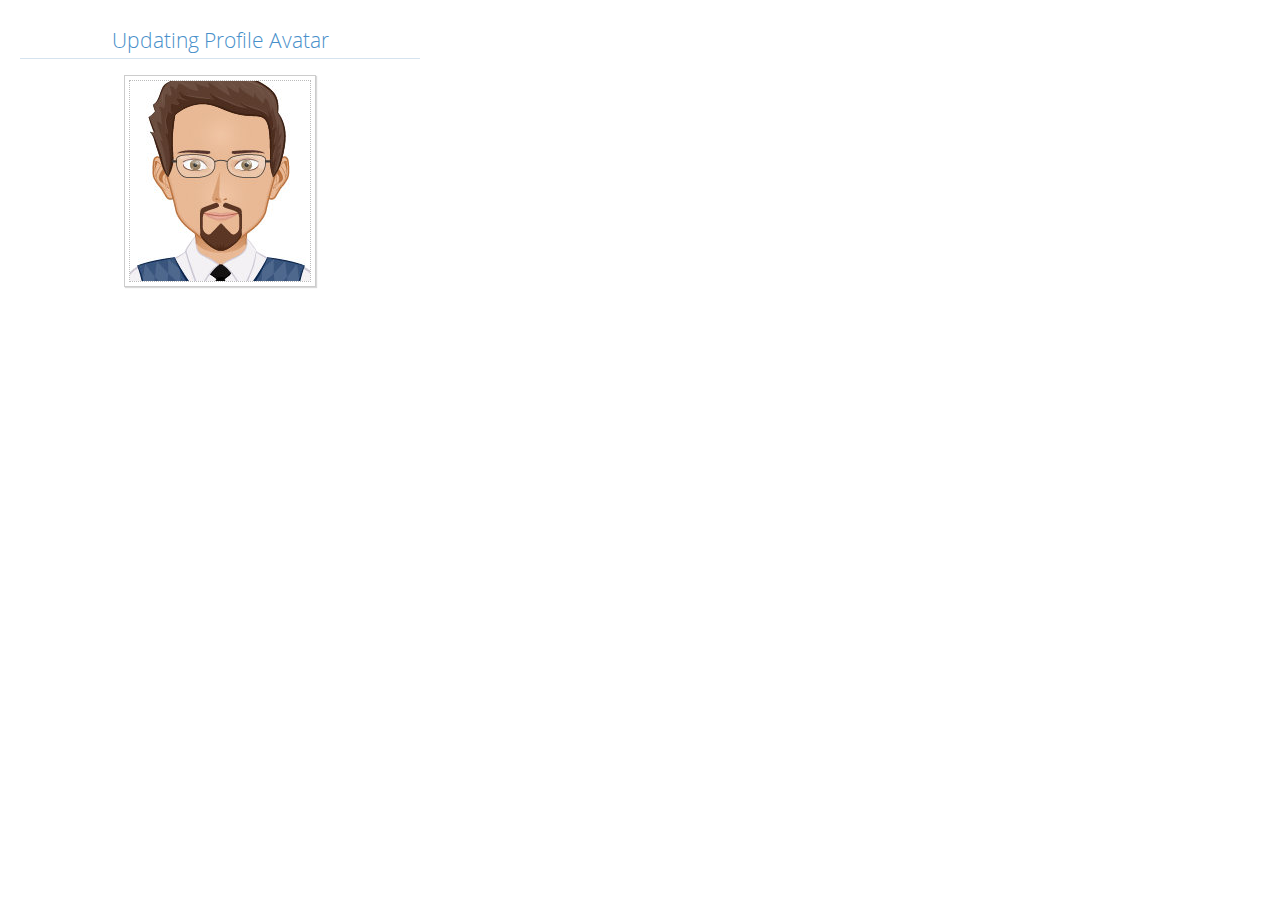
<file: web/examples/profile-update.html>
<!DOCTYPE html>
<html lang="en">
	<head>
		<meta charset="utf-8" />
		<title>Profile Avatar Update</title>

		<link rel="stylesheet" href="../assets/css/bootstrap.css" />
		<link rel="stylesheet" href="../assets/css/font-awesome.css" />
		
		<!-- fonts -->
		<link rel="stylesheet" href="../assets/css/ace-fonts.css" />
		
		
		<link rel="stylesheet" href="../assets/css/bootstrap-editable.css" />
		<link rel="stylesheet" href="../assets/css/jquery.gritter.css" />
		<link rel="stylesheet" href="../assets/css/ace.css" />
		<!--[if lte IE 9]>
		  <link rel="stylesheet" href="../assets/css/ace-ie.css" />
		<![endif]-->
	</head>

	<body>
	 <div class="main-container">
	   <div class="page-content">
	   <div class="row">

		<div class="center" style="width:400px; margin:12px;">
			<h3 class="header blue smaller lighter">
				Updating Profile Avatar
			</h3>
			
			<div>
				<span class="profile-picture">
					<img data-pk="13" src="../assets/avatars/profile-pic.jpg" alt="Alex's Avatar" class="img-responsive" id="avatar" />
				</span>
			</div>
		</div>

	  </div>
	  </div>
	 </div>

		<!-- basic scripts -->
		<!--[if !IE]> -->
		<script type="text/javascript">
		 window.jQuery || document.write("<script src='../assets/js/jquery.js'>"+"<"+"/script>");
		</script>
		<!-- <![endif]-->
		<!--[if IE]>
		<script type="text/javascript">
		 window.jQuery || document.write("<script src='../assets/js/jquery1x.js'>"+"<"+"/script>");
		</script>
		<![endif]-->
		
		
		<script src="../assets/js/bootstrap.js"></script>
		
		<script src="../assets/js/x-editable/bootstrap-editable.js"></script>
		<script src="../assets/js/x-editable/ace-editable.js"></script>
		<script src="../assets/js/jquery.gritter.js"></script>

		<!-- ace scripts -->
		<script src="../assets/js/ace-elements.js"></script>
		<script src="../assets/js/ace.js"></script>
		
		
		<script type="text/javascript">
		jQuery(function($) {
			$.fn.editable.defaults.mode = 'inline';
			$.fn.editableform.loading = "<div class='editableform-loading'><i class='ace-icon fa fa-spinner fa-spin fa-2x light-blue'></i></div>";
			$.fn.editableform.buttons = '<button type="submit" class="btn btn-info editable-submit"><i class="ace-icon fa fa-check"></i></button>'+
										'<button type="button" class="btn editable-cancel"><i class="ace-icon fa fa-times"></i></button>';    


			try {//ie8 throws some harmless exceptions, so let's catch'em

				//first let's add a fake appendChild method for Image element for browsers that have a problem with this
				//because editable plugin calls appendChild, and it causes errors on IE
				try {
					document.createElement('IMG').appendChild(document.createElement('B'));
				} catch(e) {
					Image.prototype.appendChild = function(el){}
				}

				var last_gritter
				$('#avatar').editable({
					type: 'image',
					name: 'avatar',
					value: null,
					image: {
						//specify ace file input plugin's options here
						btn_choose: 'Change Avatar',
						droppable: true,
						maxSize: 110000,//~100Kb

						//and a few extra ones here
						name: 'avatar',//put the field name here as well, will be used inside the custom plugin
						on_error : function(error_type) {//on_error function will be called when the selected file has a problem
							if(last_gritter) $.gritter.remove(last_gritter);
							if(error_type == 1) {//file format error
								last_gritter = $.gritter.add({
									title: 'File is not an image!',
									text: 'Please choose a jpg|gif|png image!',
									class_name: 'gritter-error gritter-center'
								});
							} else if(error_type == 2) {//file size rror
								last_gritter = $.gritter.add({
									title: 'File too big!',
									text: 'Image size should not exceed 100Kb!',
									class_name: 'gritter-error gritter-center'
								});
							}
							else {//other error
							}
						},
						on_success : function() {
							$.gritter.removeAll();
						}
					},
					url: function(params) {
						// ***UPDATE AVATAR HERE*** //
						var submit_url = 'file-upload.php';//please modify submit_url accordingly
						var deferred = null;
						var avatar = '#avatar';

						//if value is empty (""), it means no valid files were selected
						//but it may still be submitted by x-editable plugin
						//because "" (empty string) is different from previous non-empty value whatever it was
						//so we return just here to prevent problems
						var value = $(avatar).next().find('input[type=hidden]:eq(0)').val();
						if(!value || value.length == 0) {
							deferred = new $.Deferred
							deferred.resolve();
							return deferred.promise();
						}

						var $form = $(avatar).next().find('.editableform:eq(0)')
						var file_input = $form.find('input[type=file]:eq(0)');
						var pk = $(avatar).attr('data-pk');//primary key to be sent to server

						var ie_timeout = null


						if( "FormData" in window ) {
							var formData_object = new FormData();//create empty FormData object
							
							//serialize our form (which excludes file inputs)
							$.each($form.serializeArray(), function(i, item) {
								//add them one by one to our FormData 
								formData_object.append(item.name, item.value);							
							});
							//and then add files
							$form.find('input[type=file]').each(function(){
								var field_name = $(this).attr('name');
								var files = $(this).data('ace_input_files');
								if(files && files.length > 0) {
									formData_object.append(field_name, files[0]);
								}
							});

							//append primary key to our formData
							formData_object.append('pk', pk);

							deferred = $.ajax({
										url: submit_url,
									   type: 'POST',
								processData: false,//important
								contentType: false,//important
								   dataType: 'json',//server response type
									   data: formData_object
							})
						}
						else {
							deferred = new $.Deferred

							var temporary_iframe_id = 'temporary-iframe-'+(new Date()).getTime()+'-'+(parseInt(Math.random()*1000));
							var temp_iframe = 
									$('<iframe id="'+temporary_iframe_id+'" name="'+temporary_iframe_id+'" \
									frameborder="0" width="0" height="0" src="about:blank"\
									style="position:absolute; z-index:-1; visibility: hidden;"></iframe>')
									.insertAfter($form);
									
							$form.append('<input type="hidden" name="temporary-iframe-id" value="'+temporary_iframe_id+'" />');
							
							//append primary key (pk) to our form
							$('<input type="hidden" name="pk" />').val(pk).appendTo($form);
							
							temp_iframe.data('deferrer' , deferred);
							//we save the deferred object to the iframe and in our server side response
							//we use "temporary-iframe-id" to access iframe and its deferred object

							$form.attr({
									  action: submit_url,
									  method: 'POST',
									 enctype: 'multipart/form-data',
									  target: temporary_iframe_id //important
							});

							$form.get(0).submit();

							//if we don't receive any response after 30 seconds, declare it as failed!
							ie_timeout = setTimeout(function(){
								ie_timeout = null;
								temp_iframe.attr('src', 'about:blank').remove();
								deferred.reject({'status':'fail', 'message':'Timeout!'});
							} , 30000);
						}


						//deferred callbacks, triggered by both ajax and iframe solution
						deferred
						.done(function(result) {//success
							var res = result[0];//the `result` is formatted by your server side response and is arbitrary
							if(res.status == 'OK') $(avatar).get(0).src = res.url;
							else alert(res.message);
						})
						.fail(function(result) {//failure
							alert("There was an error");
						})
						.always(function() {//called on both success and failure
							if(ie_timeout) clearTimeout(ie_timeout)
							ie_timeout = null;	
						});

						return deferred.promise();
						// ***END OF UPDATE AVATAR HERE*** //
					},
						
					success: function(response, newValue) {
					}
				})
				
				/**
				//let's display edit mode by default?
				$('#avatar').editable('show').on('hidden', function(e, reason) {
					if(reason == 'onblur') {
						$('#avatar').editable('show');
						return;
					}
					$('#avatar').off('hidden');
				})
				*/
				
			}catch(e) {}
			
		});

					
		if(location.protocol == 'file:') alert("For uploading to server, you should access this page using 'http' protocal, i.e. via a webserver.");
		</script>

	</body>
</html>
</file>
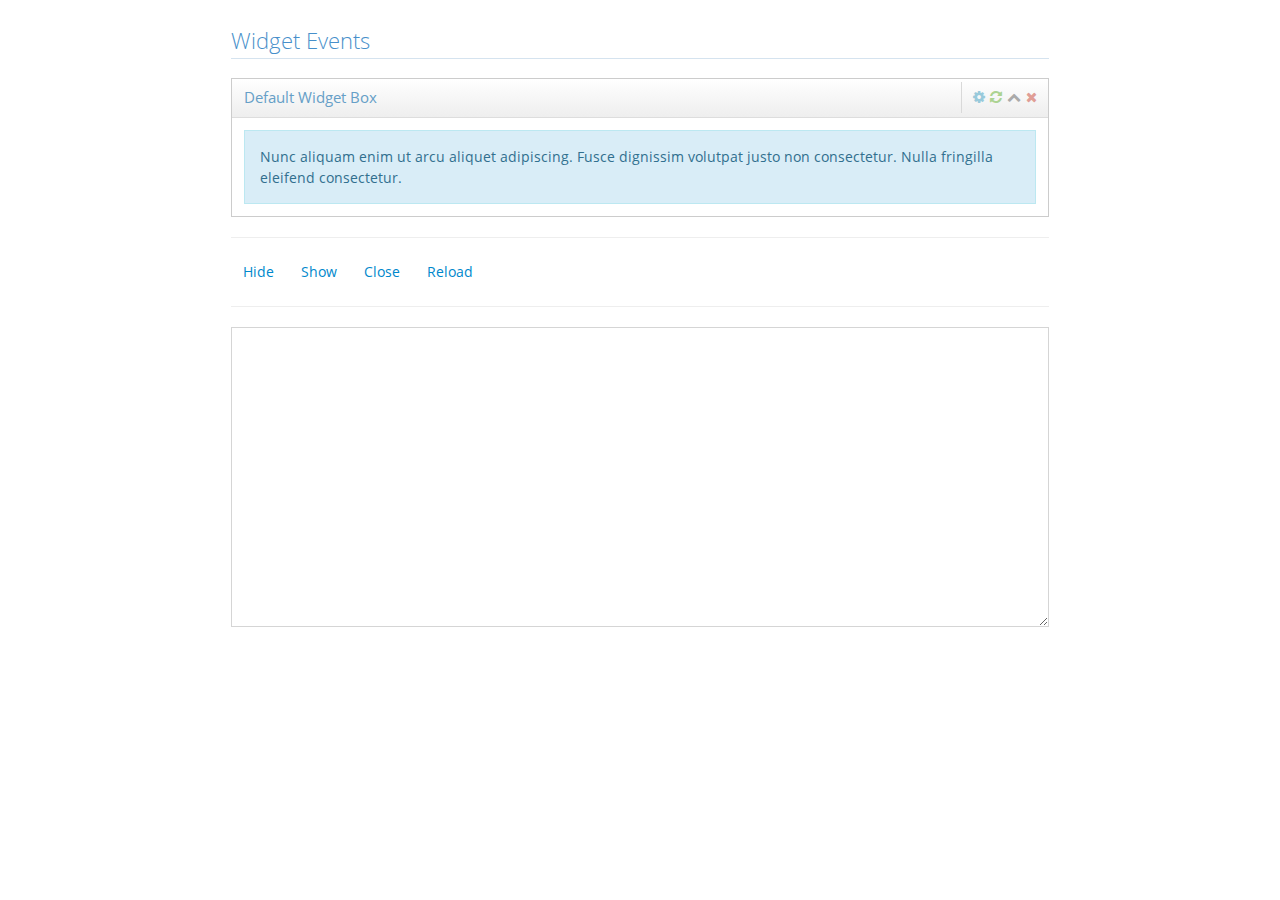
<file: web/examples/widget.html>
<!DOCTYPE html>
<html lang="en">
	<head>
		<meta charset="utf-8" />
		<title>Widget Events Example</title>
		
		<link rel="stylesheet" href="../assets/css/bootstrap.css" />
		<link rel="stylesheet" href="../assets/css/font-awesome.css" />
		
		<!-- fonts -->
		<link rel="stylesheet" href="../assets/css/ace-fonts.css" />
		
		
		<link rel="stylesheet" href="../assets/css/ace.css" />
		<!--[if lte IE 9]>
		  <link rel="stylesheet" href="../assets/css/ace-ie.css" />
		<![endif]-->
	</head>

	<body>
	 <div class="main-container">
	   <div class="page-content">
	 
		<div class="row">
			<div class="col-xs-12 col-sm-8 col-sm-offset-2">
				<h3 class="header blue lighter">
					Widget Events
				</h3>
			</div>
		</div>
		<div class="row">
			<div class="col-xs-12 col-sm-8 col-sm-offset-2">
				
				<div class="widget-box" id="my-widget-box">
					<div class="widget-header">
						<h5 class="widget-title">Default Widget Box</h5>
						<div class="widget-toolbar">
							<a data-action="settings" href="#"><i class="ace-icon fa fa-cog"></i></a>
							<a data-action="reload" href="#"><i class="ace-icon fa fa-refresh"></i></a>
							<a data-action="collapse" href="#"><i class="ace-icon fa fa-chevron-up"></i></a>
							<a data-action="close" href="#"><i class="ace-icon fa fa-times"></i></a>
						</div>
					</div>

					<div class="widget-body">
					 <div class="widget-main">
						<p class="alert alert-info">
							Nunc aliquam enim ut arcu aliquet adipiscing. Fusce dignissim volutpat justo non consectetur. Nulla fringilla eleifend consectetur.
						</p>
					 </div>
					</div>
				</div>
				<hr />
					<a id="id-widget-hide" class="btn btn-link">Hide</a>
					<a id="id-widget-show" class="btn btn-link">Show</a>
					<a id="id-widget-close" class="btn btn-link">Close</a>
					<a id="id-widget-reload" class="btn btn-link">Reload</a>
				<hr />
				<textarea id="log-event" style="width:100%; height:300px;"></textarea>
				
			</div>
		</div>


	   </div>
	 </div>


		<!-- basic scripts -->
		<!--[if !IE]> -->
		<script type="text/javascript">
		 window.jQuery || document.write("<script src='../assets/js/jquery.js'>"+"<"+"/script>");
		</script>
		<!-- <![endif]-->
		<!--[if IE]>
		<script type="text/javascript">
		 window.jQuery || document.write("<script src='../assets/js/jquery-1.10.2.js'>"+"<"+"/script>");
		</script>
		<![endif]-->
		
		<script src="../assets/js/bootstrap.js"></script>
		
		<!-- ace scripts -->
		<script src="../assets/js/ace.js"></script>
		
		<script type="text/javascript">
			jQuery(function($) {
				function log_event(txt) {
					var area = $('#log-event');
					area.val(area.val() + txt + "\n");
					area.get(0).scrollTop = area.get(0).scrollHeight;
				}
				$('#log-event').val('');
				
				$('#my-widget-box').on(
				{
					'hide.ace.widget' : function(e) {
						//e.preventDefault();//to prevent hiding
						log_event('\nhide.ace.widget called before being hidden');
					},
					'hidden.ace.widget' : function(e) {
						log_event('hidden.ace.widget called after widget is hidden');
					},
					
					'show.ace.widget' : function(e) {
						//e.preventDefault();//to prevent showing
						log_event('\nshow.ace.widget called before being shown');
					},
					'shown.ace.widget' : function(e) {
						log_event('shown.ace.widget called after widget is shown');
					},
					
					'close.ace.widget' : function(e) {
						//e.preventDefault();//to prevent closing
						log_event('\nclose.ace.widget called before being closed');
					},
					'closed.ace.widget' : function(e) {
						log_event('closed.ace.widget called almost when widget is closed');
					},
					
					'reload.ace.widget' : function(e) {
						//e.preventDefault();//to prevent reloading
						log_event('\nreload.ace.widget called before reloading widget');

						e.stopPropagation();//stop propagating to the event defined in ace.js which you should remove altogether

						var $box = $(this);
						setTimeout(function() {
							$box.trigger('reloaded.ace.widget');
						}, parseInt(Math.random() * 500 + 500));
		
					},
					'reloaded.ace.widget' : function(e) {
						log_event('reloaded.ace.widget called after reloading widget');
					},
					
					'setting.ace.widget' : function(e) {
						log_event('\nsetting.ace.widget called when setting button is clicked');
					}
				
				});
				
				$('#id-widget-hide').on('click', function(e) {
					$('#my-widget-box')
					.trigger('hide.ace.widget')
					.widget_box('hide');
				});
				$('#id-widget-show').on('click', function(e) {
					$('#my-widget-box')
					.trigger('show.ace.widget')
					.widget_box('show');
				});
				$('#id-widget-close').on('click', function(e) {
					$('#my-widget-box')
					.trigger('close.ace.widget')
					.widget_box('close');
				});
				$('#id-widget-reload').on('click', function(e) {
					$('#my-widget-box')
					.trigger('reload.ace.widget')
					.widget_box('reload');
				});
			});
		</script>

	</body>
</html>
</file>
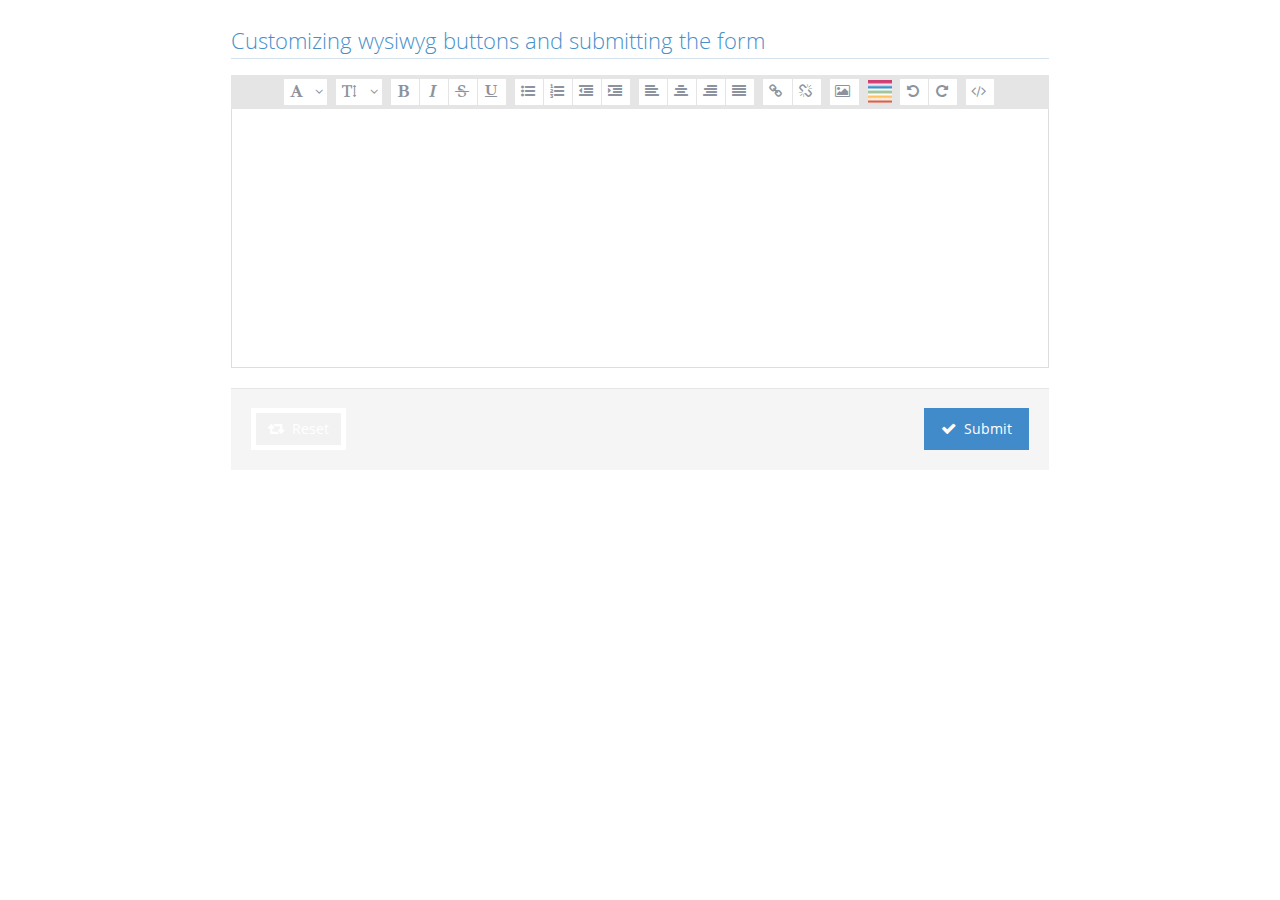
<file: web/examples/wysiwyg.html>
<!DOCTYPE html>
<html lang="en">
	<head>
		<meta charset="utf-8" />
		<title>Wysiwyg Example</title>
		
		<link rel="stylesheet" href="../assets/css/bootstrap.css" />
		<link rel="stylesheet" href="../assets/css/font-awesome.css" />
		
		<!-- fonts -->
		<link rel="stylesheet" href="../assets/css/ace-fonts.css" />
		
		
		<link rel="stylesheet" href="../assets/css/ace.css" />
		<!--[if lte IE 9]>
		  <link rel="stylesheet" href="../assets/css/ace-ie.css" />
		<![endif]-->
	</head>

	<body>
	 <div class="main-container">
	   <div class="page-content">
	 
		<div class="row">
			<div class="col-xs-12 col-sm-8 col-sm-offset-2">
				<h3 class="header blue lighter">
					Customizing wysiwyg buttons and submitting the form
				</h3>
			</div>
		</div>
		<div class="row">
			<div class="col-xs-12 col-sm-8 col-sm-offset-2">
				
				<!-- the wysiwyg form -->
				<form method="POST" id="myform" action="wysiwyg.php">
					<div id="editor" class="wysiwyg-editor"></div>
					<input type="hidden" name="wysiwyg-value" />
					
					<div class="form-actions align-right clearfix">
						<button type="reset" class="pull-left btn">
							<i class="ace-icon fa fa-retweet bigger-110"></i>
							Reset
						</button>
						
						<button type="submit" class="btn btn-primary pull-right">
							<i class="ace-icon fa fa-check bigger-110"></i>
							Submit
						</button>
					</div>
				</form>
				
			</div>
		</div>
		
		
		<div id="modal-wysiwyg-editor" class="modal" tabindex="-1">
		 <div class="modal-dialog">
		  <div class="modal-content">

			<div class="modal-header">
				<button type="button" class="close" data-dismiss="modal">&times;</button>
				<h4 class="blue bigger">Wysiwyg editor's HTML content</h4>
			</div>
			
			<div class="modal-body">
				<div class="row-fluid">
					 Content can be put inside a hidden input and sent to server
				</div>
				
				<div class="space-6"></div>
				
				<div class="row-fluid">
					<textarea spellcheck="false" id="wysiwyg-editor-value"></textarea>
				</div>
			</div>
			
			<div class="modal-footer">
				<button class="btn btn-sm" data-dismiss="modal"><i class="ace-icon fa fa-times"></i> Cancel</button>
				<button class="btn btn-sm btn-primary"><i class="ace-icon fa fa-check"></i> OK</button>
			</div>

		  </div>
		 </div>
		</div>


	   </div>
	 </div>


		<!-- basic scripts -->
		<!--[if !IE]> -->
		<script type="text/javascript">
		 window.jQuery || document.write("<script src='../assets/js/jquery.js'>"+"<"+"/script>");
		</script>
		<!-- <![endif]-->
		<!--[if IE]>
		<script type="text/javascript">
		 window.jQuery || document.write("<script src='../assets/js/jquery1x.js'>"+"<"+"/script>");
		</script>
		<![endif]-->
		
		<script src="../assets/js/bootstrap.js"></script>
		
		<script src="../assets/js/bootstrap-wysiwyg.js"></script>
		
		<!-- ace scripts -->
		<script src="../assets/js/ace-elements.js"></script>
		<script src="../assets/js/ace.js"></script>
		
		<script type="text/javascript">
			jQuery(function($) {
				$('#editor').ace_wysiwyg({
					toolbar:
					[
						{
							name:'font',
							title:'Custom tooltip',
							values:['Some Font!','Arial','Verdana','Comic Sans MS','Custom Font!']
						},
						null,
						{
							name:'fontSize',
							title:'Custom tooltip',
							values:{1 : 'Size#1 Text' , 2 : 'Size#1 Text' , 3 : 'Size#3 Text' , 4 : 'Size#4 Text' , 5 : 'Size#5 Text'} 
						},
						null,
						{name:'bold', title:'Custom tooltip'},
						{name:'italic', title:'Custom tooltip'},
						{name:'strikethrough', title:'Custom tooltip'},
						{name:'underline', title:'Custom tooltip'},
						null,
						'insertunorderedlist',
						'insertorderedlist',
						'outdent',
						'indent',
						null,
						{name:'justifyleft'},
						{name:'justifycenter'},
						{name:'justifyright'},
						{name:'justifyfull'},
						null,
						{
							name:'createLink',
							placeholder:'Custom PlaceHolder Text',
							button_class:'btn-purple',
							button_text:'Custom TEXT'
						},
						{name:'unlink'},
						null,
						{
							name:'insertImage',
							placeholder:'Custom PlaceHolder Text',
							button_class:'btn-inverse',
							//choose_file:false,//hide choose file button
							button_text:'Set choose_file:false to hide this',
							button_insert_class:'btn-pink',
							button_insert:'Insert Image'
						},
						null,
						{
							name:'foreColor',
							title:'Custom Colors',
							values:['red','green','blue','navy','orange'],
							/**
								You change colors as well
							*/
						},
						/**null,
						{
							name:'backColor'
						},*/
						null,
						{name:'undo'},
						{name:'redo'},
						null,
						'viewSource'
					],
					//speech_button:false,//hide speech button on chrome
					
					'wysiwyg': {
						hotKeys : {} //disable hotkeys
					}
					
				}).prev().addClass('wysiwyg-style2');

				
				
				//handle form onsubmit event to send the wysiwyg's content to server
				$('#myform').on('submit', function(){
					
					//put the editor's html content inside the hidden input to be sent to server
					//$('input[name=wysiwyg-value]' , this).val($('#editor').html());
					
					//but for now we will show it inside a modal box

					$('#modal-wysiwyg-editor').modal('show');
					$('#wysiwyg-editor-value').css({'width':'99%', 'height':'200px'}).val($('#editor').html());
					
					return false;
				});
				$('#myform').on('reset', function() {
					$('#editor').empty();
				});
				
				
			});
		</script>

	</body>
</html>
</file>
<file: web/build/files/style.css>
body {
	padding-top: 45px;
 }
 .navbar-fixed-top {
	text-align:center;

	background-color: rgba(120, 160, 200, 0.25);
	background-color: rgba(0, 0, 0, 0.3);
	
	border-bottom: 1px solid rgba(0, 0, 0, 0.5);
	height: 60px;
	line-height: 60px;
	
	transition-property: all;
	transition-duration: 0.15s;
	transition-delay: 1.5s;
	
	top: -30px;
 }
 .navbar-fixed-top:hover {
	top: 0;
	transition-delay: 0s;
	
	background-color: rgba(120, 160, 200, 0.35);
	background-color: rgba(0, 0, 0, 0.5);
	opacity: 1;
 }
 .list-group-item label {
	display: block;
 }
 

 .list-group-item + .list-group-item {
		margin-top: 0;
 }
 .list-group-item:hover {
	background-color: #DEECF2;
	border-color: #B3D2E0;
 }
 .list-group-item.active {
	background-color: #C2DCE8 !important;
	border-color: #81ADC1 !important;
	color: #254654 !important;
	z-index: 2;
 }
 .list-group-container {
  margin: 5px 0;
 }
 .list-group-container .list-group-item:first-child:not(:only-child) {
  border-bottom-style: dashed;
 }
 .list-group-container .list-group-item + .list-group-item {
  border-top-style: dashed;
 }

 .list-group-item b {
	color: #3E7087;
 }
 
 .filesize {
  font-size: 12px;
  color: #31708F;
  float: right;
  margin-left: 18px;
 }
 
 .dropdown-filelist > li.separator > hr {
   margin-top: 8px;
   margin-bottom: 8px;
 }
</file>
<file: web/build/lib/codemirror/lib/codemirror.css>
/* BASICS */

.CodeMirror {
  /* Set height, width, borders, and global font properties here */
  font-family: monospace;
  height: 300px;
}
.CodeMirror-scroll {
  /* Set scrolling behaviour here */
  overflow: auto;
}

/* PADDING */

.CodeMirror-lines {
  padding: 4px 0; /* Vertical padding around content */
}
.CodeMirror pre {
  padding: 0 4px; /* Horizontal padding of content */
}

.CodeMirror-scrollbar-filler, .CodeMirror-gutter-filler {
  background-color: white; /* The little square between H and V scrollbars */
}

/* GUTTER */

.CodeMirror-gutters {
  border-right: 1px solid #ddd;
  background-color: #f7f7f7;
  white-space: nowrap;
}
.CodeMirror-linenumbers {}
.CodeMirror-linenumber {
  padding: 0 3px 0 5px;
  min-width: 20px;
  text-align: right;
  color: #999;
  -moz-box-sizing: content-box;
  box-sizing: content-box;
}

.CodeMirror-guttermarker { color: black; }
.CodeMirror-guttermarker-subtle { color: #999; }

/* CURSOR */

.CodeMirror div.CodeMirror-cursor {
  border-left: 1px solid black;
}
/* Shown when moving in bi-directional text */
.CodeMirror div.CodeMirror-secondarycursor {
  border-left: 1px solid silver;
}
.CodeMirror.cm-keymap-fat-cursor div.CodeMirror-cursor {
  width: auto;
  border: 0;
  background: #7e7;
}
.CodeMirror.cm-keymap-fat-cursor div.CodeMirror-cursors {
  z-index: 1;
}

.cm-animate-fat-cursor {
  width: auto;
  border: 0;
  -webkit-animation: blink 1.06s steps(1) infinite;
  -moz-animation: blink 1.06s steps(1) infinite;
  animation: blink 1.06s steps(1) infinite;
}
@-moz-keyframes blink {
  0% { background: #7e7; }
  50% { background: none; }
  100% { background: #7e7; }
}
@-webkit-keyframes blink {
  0% { background: #7e7; }
  50% { background: none; }
  100% { background: #7e7; }
}
@keyframes blink {
  0% { background: #7e7; }
  50% { background: none; }
  100% { background: #7e7; }
}

/* Can style cursor different in overwrite (non-insert) mode */
div.CodeMirror-overwrite div.CodeMirror-cursor {}

.cm-tab { display: inline-block; text-decoration: inherit; }

.CodeMirror-ruler {
  border-left: 1px solid #ccc;
  position: absolute;
}

/* DEFAULT THEME */

.cm-s-default .cm-keyword {color: #708;}
.cm-s-default .cm-atom {color: #219;}
.cm-s-default .cm-number {color: #164;}
.cm-s-default .cm-def {color: #00f;}
.cm-s-default .cm-variable,
.cm-s-default .cm-punctuation,
.cm-s-default .cm-property,
.cm-s-default .cm-operator {}
.cm-s-default .cm-variable-2 {color: #05a;}
.cm-s-default .cm-variable-3 {color: #085;}
.cm-s-default .cm-comment {color: #a50;}
.cm-s-default .cm-string {color: #a11;}
.cm-s-default .cm-string-2 {color: #f50;}
.cm-s-default .cm-meta {color: #555;}
.cm-s-default .cm-qualifier {color: #555;}
.cm-s-default .cm-builtin {color: #30a;}
.cm-s-default .cm-bracket {color: #997;}
.cm-s-default .cm-tag {color: #170;}
.cm-s-default .cm-attribute {color: #00c;}
.cm-s-default .cm-header {color: blue;}
.cm-s-default .cm-quote {color: #090;}
.cm-s-default .cm-hr {color: #999;}
.cm-s-default .cm-link {color: #00c;}

.cm-negative {color: #d44;}
.cm-positive {color: #292;}
.cm-header, .cm-strong {font-weight: bold;}
.cm-em {font-style: italic;}
.cm-link {text-decoration: underline;}

.cm-s-default .cm-error {color: #f00;}
.cm-invalidchar {color: #f00;}

/* Default styles for common addons */

div.CodeMirror span.CodeMirror-matchingbracket {color: #0f0;}
div.CodeMirror span.CodeMirror-nonmatchingbracket {color: #f22;}
.CodeMirror-matchingtag { background: rgba(255, 150, 0, .3); }
.CodeMirror-activeline-background {background: #e8f2ff;}

/* STOP */

/* The rest of this file contains styles related to the mechanics of
   the editor. You probably shouldn't touch them. */

.CodeMirror {
  line-height: 1;
  position: relative;
  overflow: hidden;
  background: white;
  color: black;
}

.CodeMirror-scroll {
  /* 30px is the magic margin used to hide the element's real scrollbars */
  /* See overflow: hidden in .CodeMirror */
  margin-bottom: -30px; margin-right: -30px;
  padding-bottom: 30px;
  height: 100%;
  outline: none; /* Prevent dragging from highlighting the element */
  position: relative;
  -moz-box-sizing: content-box;
  box-sizing: content-box;
}
.CodeMirror-sizer {
  position: relative;
  border-right: 30px solid transparent;
  -moz-box-sizing: content-box;
  box-sizing: content-box;
}

/* The fake, visible scrollbars. Used to force redraw during scrolling
   before actuall scrolling happens, thus preventing shaking and
   flickering artifacts. */
.CodeMirror-vscrollbar, .CodeMirror-hscrollbar, .CodeMirror-scrollbar-filler, .CodeMirror-gutter-filler {
  position: absolute;
  z-index: 6;
  display: none;
}
.CodeMirror-vscrollbar {
  right: 0; top: 0;
  overflow-x: hidden;
  overflow-y: scroll;
}
.CodeMirror-hscrollbar {
  bottom: 0; left: 0;
  overflow-y: hidden;
  overflow-x: scroll;
}
.CodeMirror-scrollbar-filler {
  right: 0; bottom: 0;
}
.CodeMirror-gutter-filler {
  left: 0; bottom: 0;
}

.CodeMirror-gutters {
  position: absolute; left: 0; top: 0;
  padding-bottom: 30px;
  z-index: 3;
}
.CodeMirror-gutter {
  white-space: normal;
  height: 100%;
  -moz-box-sizing: content-box;
  box-sizing: content-box;
  padding-bottom: 30px;
  margin-bottom: -32px;
  display: inline-block;
  /* Hack to make IE7 behave */
  *zoom:1;
  *display:inline;
}
.CodeMirror-gutter-elt {
  position: absolute;
  cursor: default;
  z-index: 4;
}

.CodeMirror-lines {
  cursor: text;
  min-height: 1px; /* prevents collapsing before first draw */
}
.CodeMirror pre {
  /* Reset some styles that the rest of the page might have set */
  -moz-border-radius: 0; -webkit-border-radius: 0; border-radius: 0;
  border-width: 0;
  background: transparent;
  font-family: inherit;
  font-size: inherit;
  margin: 0;
  white-space: pre;
  word-wrap: normal;
  line-height: inherit;
  color: inherit;
  z-index: 2;
  position: relative;
  overflow: visible;
}
.CodeMirror-wrap pre {
  word-wrap: break-word;
  white-space: pre-wrap;
  word-break: normal;
}

.CodeMirror-linebackground {
  position: absolute;
  left: 0; right: 0; top: 0; bottom: 0;
  z-index: 0;
}

.CodeMirror-linewidget {
  position: relative;
  z-index: 2;
  overflow: auto;
}

.CodeMirror-widget {}

.CodeMirror-wrap .CodeMirror-scroll {
  overflow-x: hidden;
}

.CodeMirror-measure {
  position: absolute;
  width: 100%;
  height: 0;
  overflow: hidden;
  visibility: hidden;
}
.CodeMirror-measure pre { position: static; }

.CodeMirror div.CodeMirror-cursor {
  position: absolute;
  border-right: none;
  width: 0;
}

div.CodeMirror-cursors {
  visibility: hidden;
  position: relative;
  z-index: 3;
}
.CodeMirror-focused div.CodeMirror-cursors {
  visibility: visible;
}

.CodeMirror-selected { background: #d9d9d9; }
.CodeMirror-focused .CodeMirror-selected { background: #d7d4f0; }
.CodeMirror-crosshair { cursor: crosshair; }

.cm-searching {
  background: #ffa;
  background: rgba(255, 255, 0, .4);
}

/* IE7 hack to prevent it from returning funny offsetTops on the spans */
.CodeMirror span { *vertical-align: text-bottom; }

/* Used to force a border model for a node */
.cm-force-border { padding-right: .1px; }

@media print {
  /* Hide the cursor when printing */
  .CodeMirror div.CodeMirror-cursors {
    visibility: hidden;
  }
}

/* Help users use markselection to safely style text background */
span.CodeMirror-selectedtext { background: none; }
</file>
<file: web/build/lib/codemirror/addon/fold/foldgutter.css>
.CodeMirror-foldmarker {
  color: blue;
  text-shadow: #b9f 1px 1px 2px, #b9f -1px -1px 2px, #b9f 1px -1px 2px, #b9f -1px 1px 2px;
  font-family: arial;
  line-height: .3;
  cursor: pointer;
}
.CodeMirror-foldgutter {
  width: .7em;
}
.CodeMirror-foldgutter-open,
.CodeMirror-foldgutter-folded {
  cursor: pointer;
}
.CodeMirror-foldgutter-open:after {
  content: "\25BE";
}
.CodeMirror-foldgutter-folded:after {
  content: "\25B8";
}
</file>
<file: web/build/lib/codemirror/addon/display/fullscreen.css>
.CodeMirror-fullscreen {
  position: fixed;
  top: 0; left: 0; right: 0; bottom: 0;
  height: auto;
  z-index: 9;
}
</file>
<file: web/assets/css/ace-fonts.css>
/* included only when we don't want to use fonts from google server */
@font-face {
  font-family: 'Open Sans';
  font-style: normal;
  font-weight: 300;
  src: local('Open Sans Light'), local('OpenSans-Light'), url(../fonts/OpenSans-300.woff) format('woff');
}
@font-face {
  font-family: 'Open Sans';
  font-style: normal;
  font-weight: 400;
  src: local('Open Sans'), local('OpenSans'), url(../fonts/OpenSans-400.woff) format('woff');
}
</file>
<file: web/assets/css/daterangepicker.css>
/*!
 * Stylesheet for the Date Range Picker, for use with Bootstrap 3.x
 *
 * Copyright 2013 Dan Grossman ( http://www.dangrossman.info )
 * Licensed under the Apache License v2.0
 * http://www.apache.org/licenses/LICENSE-2.0
 *
 * Built for http://www.improvely.com
 */

 .daterangepicker.dropdown-menu {
  max-width: none;
  z-index: 3000;
}

.daterangepicker.opensleft .ranges, .daterangepicker.opensleft .calendar {
  float: left;
  margin: 4px;
}

.daterangepicker.opensright .ranges, .daterangepicker.opensright .calendar,
.daterangepicker.openscenter .ranges, .daterangepicker.openscenter .calendar {
  float: right;
  margin: 4px;
}

.daterangepicker.single .ranges, .daterangepicker.single .calendar {
  float: none;
}

.daterangepicker .ranges {
  width: 160px;
  text-align: left;
}

.daterangepicker .ranges .range_inputs>div {
  float: left;
}

.daterangepicker .ranges .range_inputs>div:nth-child(2) {
  padding-left: 11px;
}

.daterangepicker .calendar {
  display: none;
  max-width: 270px;
}

.daterangepicker.show-calendar .calendar {
    display: block;
}

.daterangepicker .calendar.single .calendar-date {
  border: none;
}

.daterangepicker .calendar th, .daterangepicker .calendar td {
  font-family: 'Helvetica Neue', Helvetica, Arial, sans-serif;
  white-space: nowrap;
  text-align: center;
  min-width: 32px;
}

.daterangepicker .daterangepicker_start_input label,
.daterangepicker .daterangepicker_end_input label {
  color: #333;
  display: block;
  font-size: 11px;
  font-weight: normal;
  height: 20px;
  line-height: 20px;
  margin-bottom: 2px;
  text-shadow: #fff 1px 1px 0px;
  text-transform: uppercase;
  width: 74px;
}

.daterangepicker .ranges input {
  font-size: 11px;
}

.daterangepicker .ranges .input-mini {
  border: 1px solid #ccc;
  border-radius: 4px;
  color: #555;
  display: block;
  font-size: 11px;
  height: 30px;
  line-height: 30px;
  vertical-align: middle;
  margin: 0 0 10px 0;
  padding: 0 6px;
  width: 74px;
}

.daterangepicker .ranges ul {
  list-style: none;
  margin: 0;
  padding: 0;
}

.daterangepicker .ranges li {
  font-size: 13px;
  background: #f5f5f5;
  border: 1px solid #f5f5f5;
  color: #08c;
  padding: 3px 12px;
  margin-bottom: 8px;
  -webkit-border-radius: 5px;
  -moz-border-radius: 5px;
  border-radius: 5px;
  cursor: pointer;
}

.daterangepicker .ranges li.active, .daterangepicker .ranges li:hover {
  background: #08c;
  border: 1px solid #08c;
  color: #fff;
}

.daterangepicker .calendar-date {
  border: 1px solid #ddd;
  padding: 4px;
  border-radius: 4px;
  background: #fff;
}

.daterangepicker .calendar-time {
  text-align: center;
  margin: 8px auto 0 auto;
  line-height: 30px;
}

.daterangepicker {
  position: absolute;
  background: #fff;
  top: 100px;
  left: 20px;
  padding: 4px;
  margin-top: 1px;
  -webkit-border-radius: 4px;
  -moz-border-radius: 4px;
  border-radius: 4px;
}

.daterangepicker.opensleft:before {
  position: absolute;
  top: -7px;
  right: 9px;
  display: inline-block;
  border-right: 7px solid transparent;
  border-bottom: 7px solid #ccc;
  border-left: 7px solid transparent;
  border-bottom-color: rgba(0, 0, 0, 0.2);
  content: '';
}

.daterangepicker.opensleft:after {
  position: absolute;
  top: -6px;
  right: 10px;
  display: inline-block;
  border-right: 6px solid transparent;
  border-bottom: 6px solid #fff;
  border-left: 6px solid transparent;
  content: '';
}

.daterangepicker.openscenter:before {
  position: absolute;
  top: -7px;
  left: 0;  
  right: 0;
  width: 0;
  margin-left: auto;
  margin-right: auto;
  display: inline-block;
  border-right: 7px solid transparent;
  border-bottom: 7px solid #ccc;
  border-left: 7px solid transparent;
  border-bottom-color: rgba(0, 0, 0, 0.2);
  content: '';
}

.daterangepicker.openscenter:after {
  position: absolute;
  top: -6px;
  left: 0;  
  right: 0;  
  width: 0;
  margin-left: auto;
  margin-right: auto;
  display: inline-block;
  border-right: 6px solid transparent;
  border-bottom: 6px solid #fff;
  border-left: 6px solid transparent;
  content: '';
}

.daterangepicker.opensright:before {
  position: absolute;
  top: -7px;
  left: 9px;
  display: inline-block;
  border-right: 7px solid transparent;
  border-bottom: 7px solid #ccc;
  border-left: 7px solid transparent;
  border-bottom-color: rgba(0, 0, 0, 0.2);
  content: '';
}

.daterangepicker.opensright:after {
  position: absolute;
  top: -6px;
  left: 10px;
  display: inline-block;
  border-right: 6px solid transparent;
  border-bottom: 6px solid #fff;
  border-left: 6px solid transparent;
  content: '';
}

.daterangepicker table {
  width: 100%;
  margin: 0;
}

.daterangepicker td, .daterangepicker th {
  text-align: center;
  width: 20px;
  height: 20px;
  -webkit-border-radius: 4px;
  -moz-border-radius: 4px;
  border-radius: 4px;
  cursor: pointer;
  white-space: nowrap;
}

.daterangepicker td.off {
  color: #999;
}

.daterangepicker td.disabled, .daterangepicker option.disabled {
  color: #999;
}

.daterangepicker td.available:hover, .daterangepicker th.available:hover {
  background: #eee;
}

.daterangepicker td.in-range {
  background: #ebf4f8;
  -webkit-border-radius: 0;
  -moz-border-radius: 0;
  border-radius: 0;
}

.daterangepicker td.start-date {
  -webkit-border-radius: 4px 0 0 4px;
  -moz-border-radius: 4px 0 0 4px;
  border-radius: 4px 0 0 4px;
}

.daterangepicker td.end-date {
  -webkit-border-radius: 0 4px 4px 0;
  -moz-border-radius: 0 4px 4px 0;
  border-radius: 0 4px 4px 0;
}

.daterangepicker td.start-date.end-date {
  -webkit-border-radius: 4px;
  -moz-border-radius: 4px;
  border-radius: 4px;
}

.daterangepicker td.active, .daterangepicker td.active:hover {
  background-color: #357ebd;
  border-color: #3071a9;
  color: #fff;
}

.daterangepicker td.week, .daterangepicker th.week {
  font-size: 80%;
  color: #ccc;
}

.daterangepicker select.monthselect, .daterangepicker select.yearselect {
  font-size: 12px;
  padding: 1px;
  height: auto;
  margin: 0;
  cursor: default;
}

.daterangepicker select.monthselect {
  margin-right: 2%;
  width: 56%;
}

.daterangepicker select.yearselect {
  width: 40%;
}

.daterangepicker select.hourselect, .daterangepicker select.minuteselect, .daterangepicker select.secondselect, .daterangepicker select.ampmselect {
  width: 50px;
  margin-bottom: 0;
}

.daterangepicker_start_input {
  float: left;
}

.daterangepicker_end_input {
  float: left; 
  padding-left: 11px
}

.daterangepicker th.month {
  width: auto;
}
</file>
